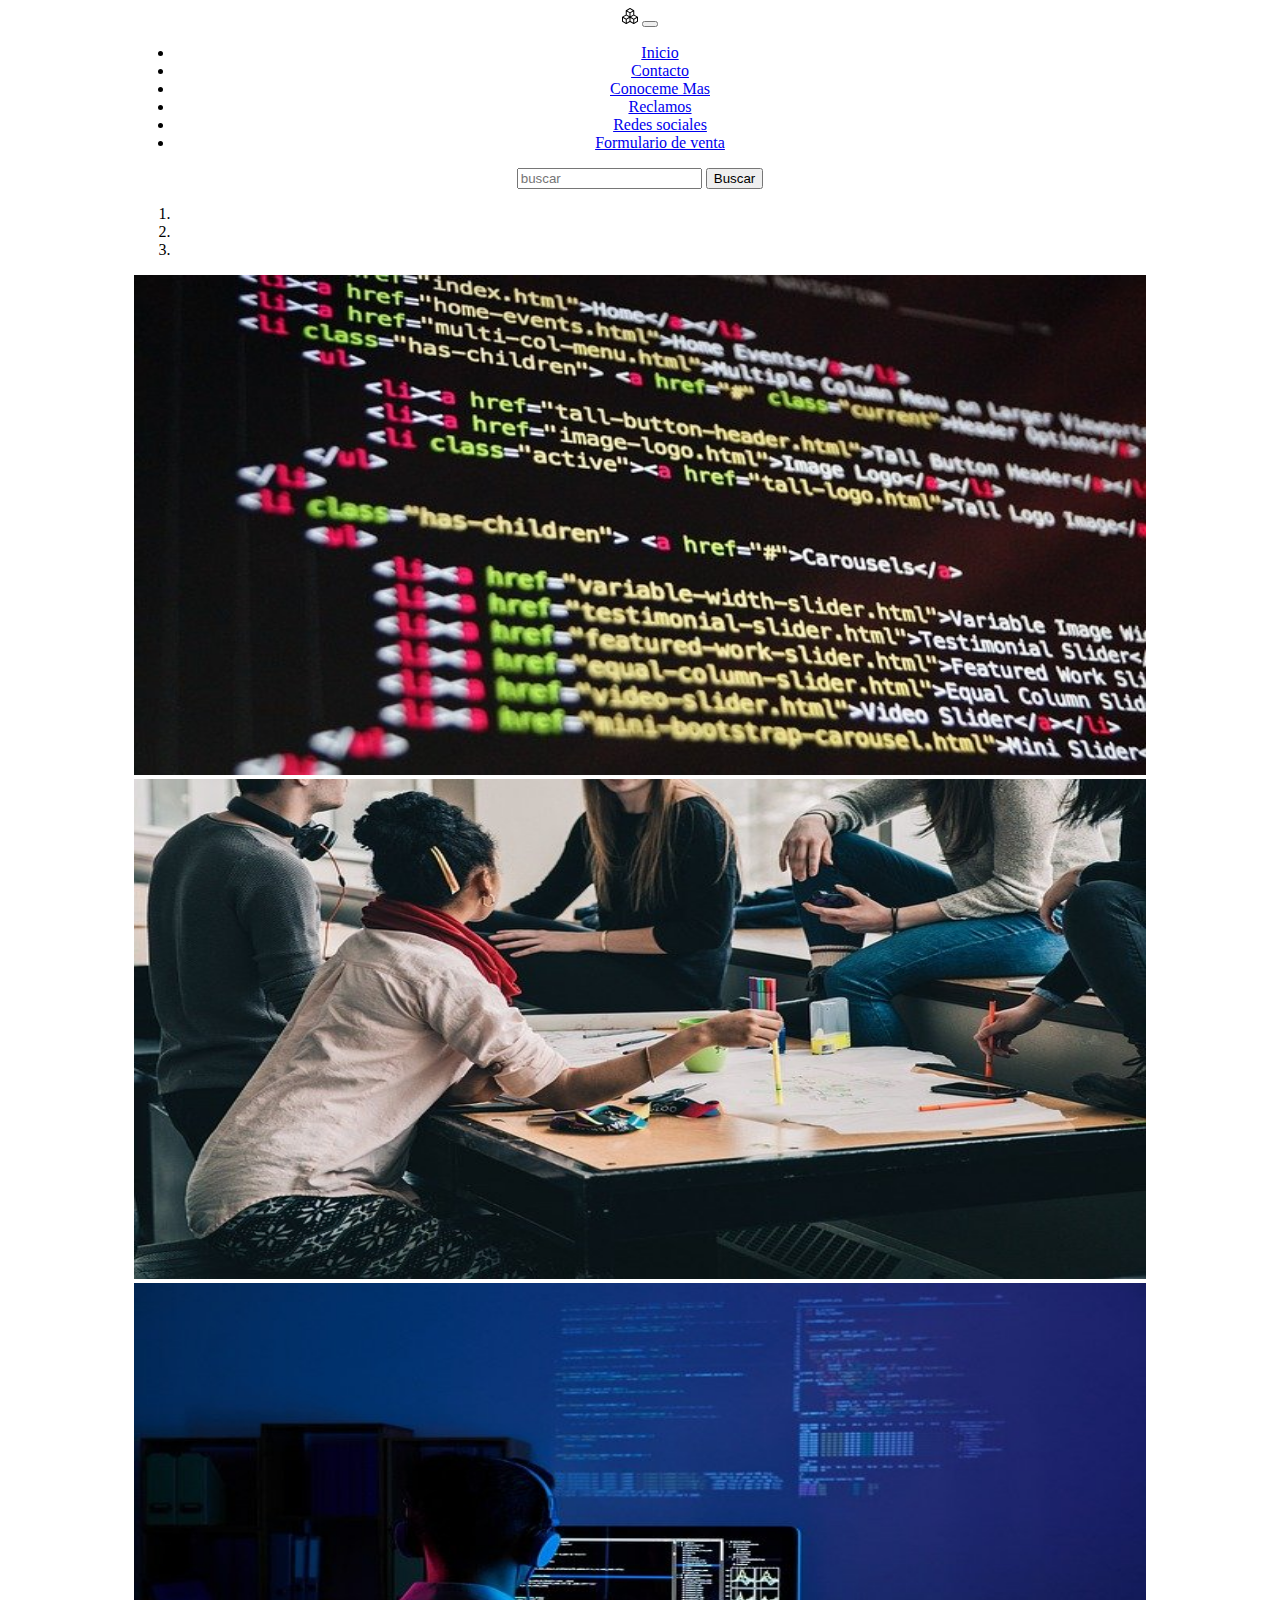
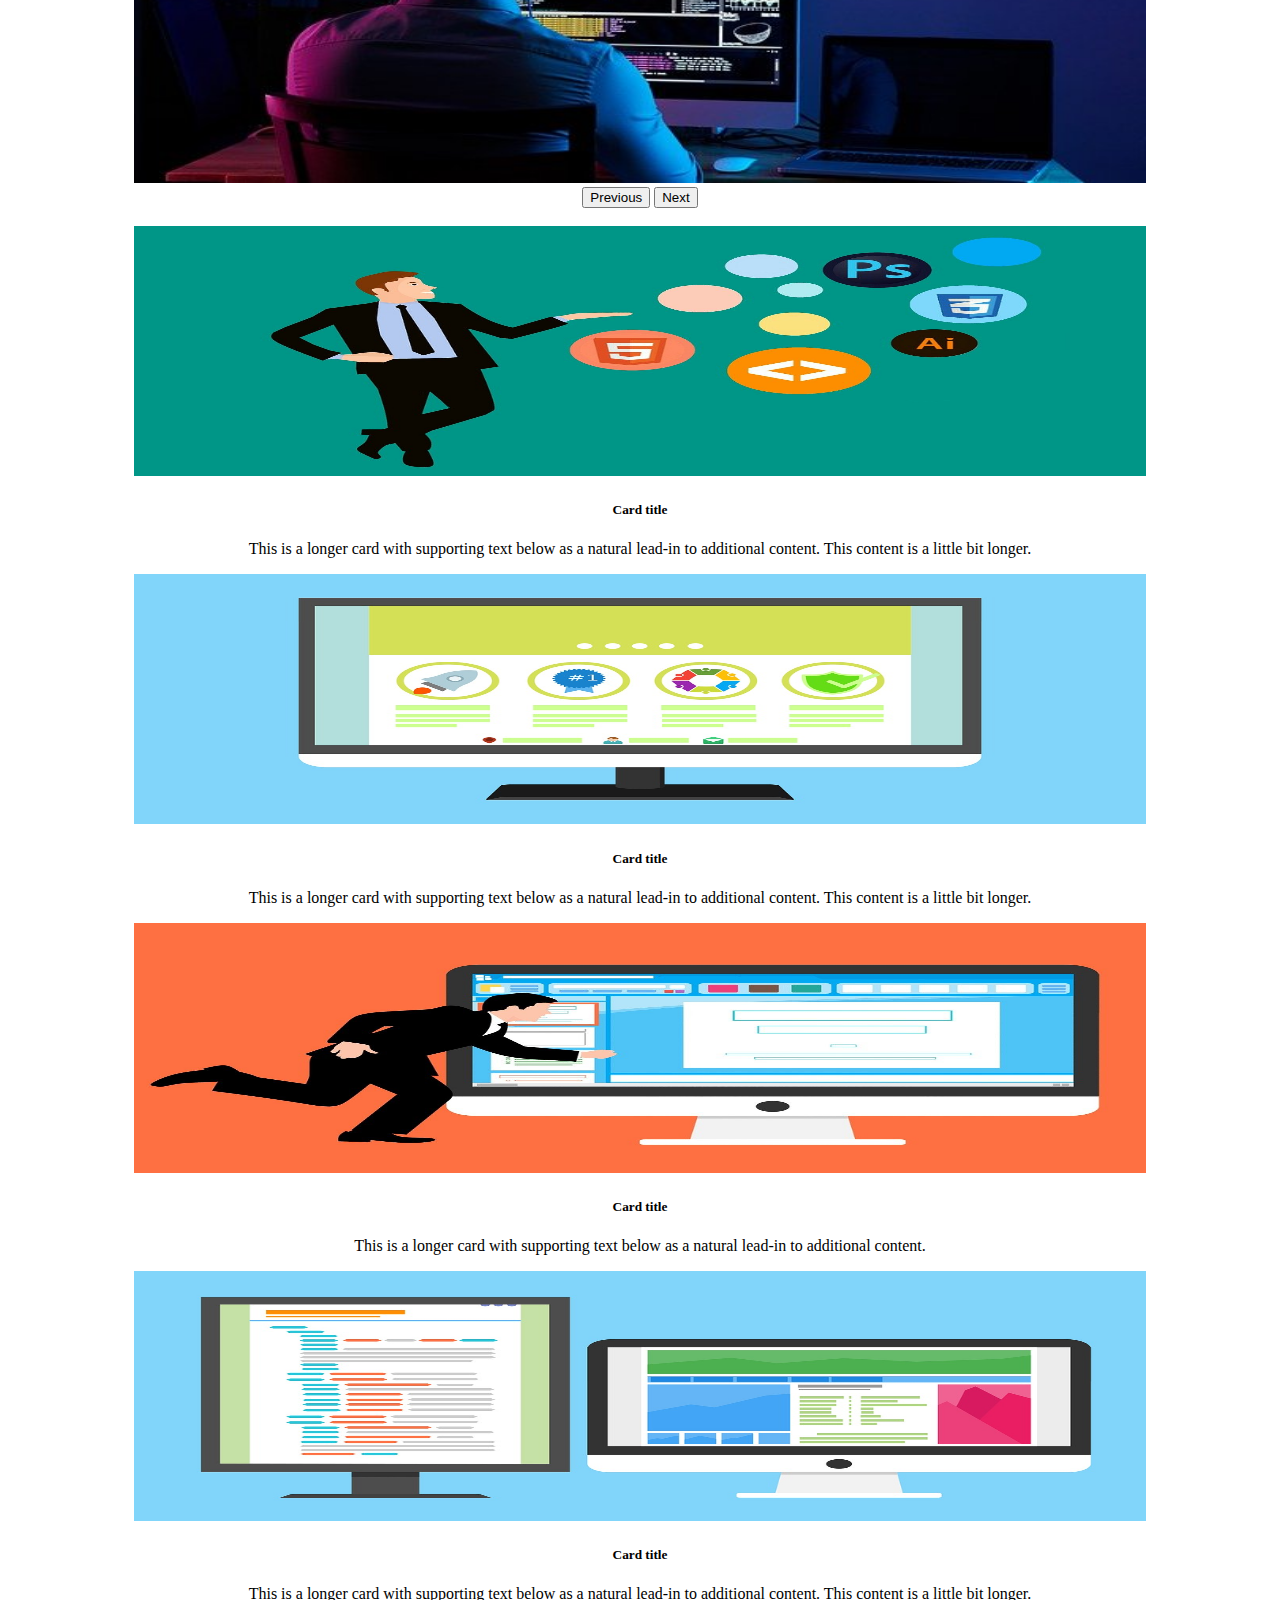
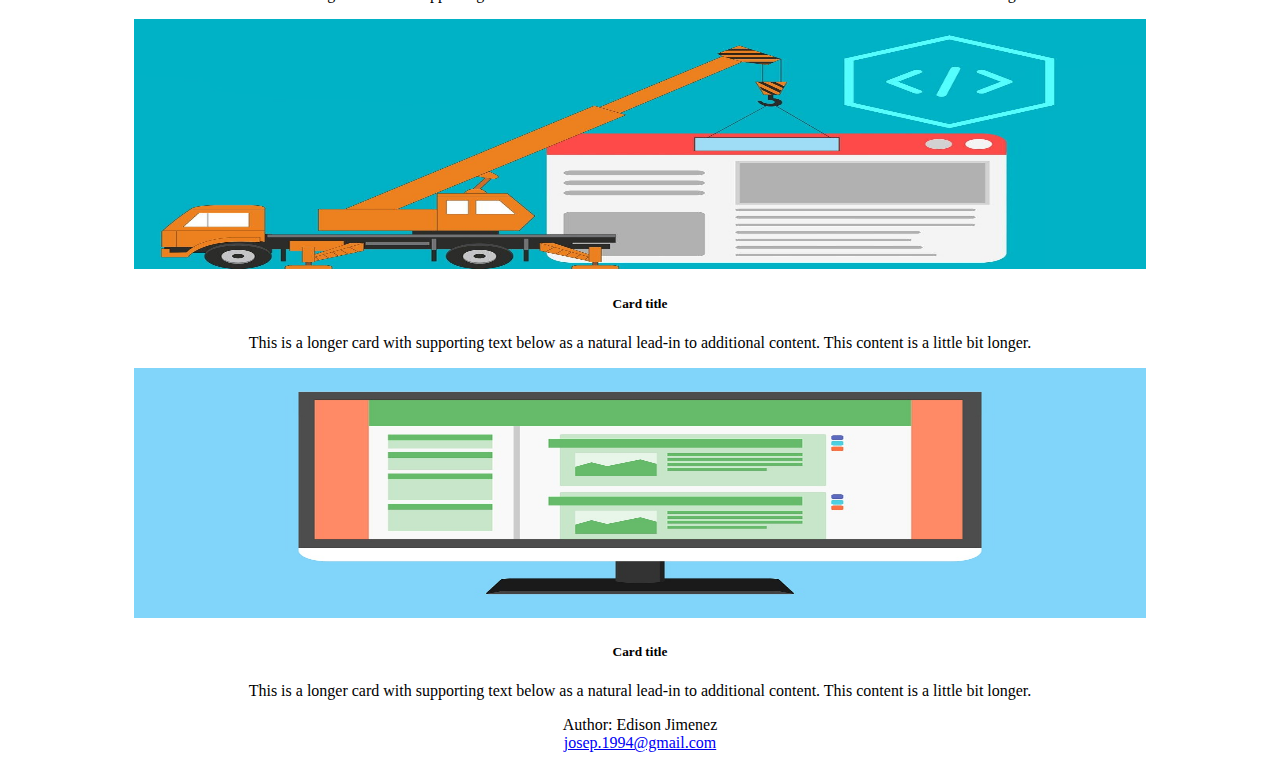
<file: index.html>
<!DOCTYPE html>
<html lang="es">
<head>
    <meta charset="UTF-8">
    <meta http-equiv="X-UA-Compatible" content="IE=edge">
    <meta name="viewport" content="width=device-width, initial-scale=1.0">
    <link rel="stylesheet" href="https://cdn.jsdelivr.net/npm/bootstrap@4.6.1/dist/css/bootstrap.min.css" integrity="sha384-zCbKRCUGaJDkqS1kPbPd7TveP5iyJE0EjAuZQTgFLD2ylzuqKfdKlfG/eSrtxUkn" crossorigin="anonymous">
    <script src="https://cdn.jsdelivr.net/npm/jquery@3.5.1/dist/jquery.slim.min.js" integrity="sha384-DfXdz2htPH0lsSSs5nCTpuj/zy4C+OGpamoFVy38MVBnE+IbbVYUew+OrCXaRkfj" crossorigin="anonymous"></script>
    <script src="https://cdn.jsdelivr.net/npm/popper.js@1.16.1/dist/umd/popper.min.js" integrity="sha384-9/reFTGAW83EW2RDu2S0VKaIzap3H66lZH81PoYlFhbGU+6BZp6G7niu735Sk7lN" crossorigin="anonymous"></script>
    <script src="https://cdn.jsdelivr.net/npm/bootstrap@4.6.1/dist/js/bootstrap.min.js" integrity="sha384-VHvPCCyXqtD5DqJeNxl2dtTyhF78xXNXdkwX1CZeRusQfRKp+tA7hAShOK/B/fQ2" crossorigin="anonymous"></script>
    <title>Websites</title>
</head>
<body>
  <div align="center">
  <div class="card text-center" style="width:80%; height: auto">
    <div class="card-header">
     <nav class="navbar navbar-expand-lg navbar-light bg-light" >
        <a class="navbar-brand" href="index.html"><img src="img/boxes.svg" /></a>
        <button class="navbar-toggler" type="button" data-toggle="collapse" data-target="#navbarSupportedContent" aria-controls="navbarSupportedContent" aria-expanded="false" aria-label="Toggle navigation">
          <span class="navbar-toggler-icon"></span>
        </button>
        <div class="collapse navbar-collapse" id="navbarSupportedContent">
          <ul class="navbar-nav mr-auto">
            <li class="nav-item active">
              <a class="nav-link" href="#">Inicio<span class="sr-only"></span></a>
            </li>
            <li class="nav-item">
                <a class="nav-link" href="pages/contacto.html">Contacto</a>
              </li>

              <li class="nav-item">
                <a class="nav-link" href="pages/conoce_mas.html">Conoceme Mas</a>
              </li>
              <li class="nav-item">
                <a class="nav-link" href="pages/reclamos.html"> Reclamos</a>
              </li>
              <li class="nav-item">
                <a class="nav-link" href="pages/redes.html"> Redes sociales</a>
              </li>
              <li class="nav-item">
                <a class="nav-link" href="pages/formulario_venta.html"> Formulario de venta</a>
              </li>
          </ul>
          <form class="form-inline my-2 my-lg-0">
            <input class="form-control mr-sm-2" type="search" placeholder="buscar" aria-label="Search">
            <button type="button" class="btn btn-success">Buscar</button>
          </form>
        </div>
      </nav>
    </div>
      <!-- inicia galeria -->
      <div align="center">
      <div id="carouselExampleCaptions"  class="carousel slide" data-ride="carousel">
        <ol class="carousel-indicators">
          <li data-target="#carouselExampleCaptions" data-slide-to="0" class="active"></li>
          <li data-target="#carouselExampleCaptions" data-slide-to="1"></li>
          <li data-target="#carouselExampleCaptions" data-slide-to="2"></li>
        </ol>
        <div class="carousel-inner">
          <div class="carousel-item active">
            <img src="img/code.jpg" class="d-block img-fluid img-thumbnail" alt="CODIGO" title="CODIGO" style="width:100%; height: 500px">
            <div class="carousel-caption d-none d-md-block">
            </div>
          </div>
          <div class="carousel-item">
            <img src="img/creamos.jpg" class="d-block img-fluid img-thumbnail" alt="..." style="width:100%; height: 500px">
            <div class="carousel-caption d-none d-md-block">
            </div>
          </div>
          <div class="carousel-item">
            <img src="img/desarrollo.jpg" class="d-block img-fluid img-thumbnail " alt="..." style="width:100%; height: 500px">
            <div class="carousel-caption d-none d-md-block">
            </div>
          </div>
        </div>
        <button class="carousel-control-prev" type="button" data-target="#carouselExampleCaptions" data-slide="prev">
          <span class="carousel-control-prev-icon" aria-hidden="true"></span>
          <span class="sr-only">Previous</span>
        </button>
        <button class="carousel-control-next" type="button" data-target="#carouselExampleCaptions" data-slide="next">
          <span class="carousel-control-next-icon" aria-hidden="true"></span>
          <span class="sr-only">Next</span>
        </button>
      </div>
      </div>
      <!--fin de la galeria-->
      <br/>
      <!--cards agrega conenido a la web-->
      <div class="row row-cols-1 row-cols-md-3">
        <div class="col mb-4">
          <div class="card">
            <img src="img/lenguajes.jpeg" style="width:100%; height: 250px" class="card-img-top" alt="...">
            <div class="card-body">
              <h5 class="card-title">Card title</h5>
              <p class="card-text">This is a longer card with supporting text below as a natural lead-in to additional content. This content is a little bit longer.</p>
            </div>
          </div>
        </div>
        <div class="col mb-4">
          <div class="card">
            <img src="img/pages.jpeg" style="width:100%; height: 250px" class="card-img-top" alt="...">
            <div class="card-body">
              <h5 class="card-title">Card title</h5>
              <p class="card-text">This is a longer card with supporting text below as a natural lead-in to additional content. This content is a little bit longer.</p>
            </div>
          </div>
        </div>
        <div class="col mb-4">
          <div class="card">
            <img src="img/tabajorapido.jpeg" style="width:100%; height: 250px" class="card-img-top" alt="...">
            <div class="card-body">
              <h5 class="card-title">Card title</h5>
              <p class="card-text">This is a longer card with supporting text below as a natural lead-in to additional content.</p>
            </div>
          </div>
        </div>
        <div class="col mb-4">
          <div class="card">
            <img src="img/codifing.jpeg" style="width:100%; height: 250px" class="card-img-top" alt="...">
            <div class="card-body">
              <h5 class="card-title">Card title</h5>
              <p class="card-text">This is a longer card with supporting text below as a natural lead-in to additional content. This content is a little bit longer.</p>
            </div>
          </div>
        </div>
        <div class="col mb-4">
          <div class="card">
            <img src="img/contruccion.jpeg" style="width:100%; height: 250px" class="card-img-top" alt="...">
            <div class="card-body">
              <h5 class="card-title">Card title</h5>
              <p class="card-text">This is a longer card with supporting text below as a natural lead-in to additional content. This content is a little bit longer.</p>
            </div>
          </div>
        </div>
        <div class="col mb-4">
          <div class="card">
            <img src="img/dash.jpeg" style="width:100%; height: 250px" class="card-img-top" alt="...">
            <div class="card-body">
              <h5 class="card-title">Card title</h5>
              <p class="card-text">This is a longer card with supporting text below as a natural lead-in to additional content. This content is a little bit longer.</p>
            </div>
          </div>
        </div>
      </div>
        <div class="card-footer text-muted">
       Author: Edison Jimenez <br/>
       <a href="josep.1995@gmail.com">josep.1994@gmail.com</a>
  </div>
  </div>
</div>
</body>
</html>
</file>
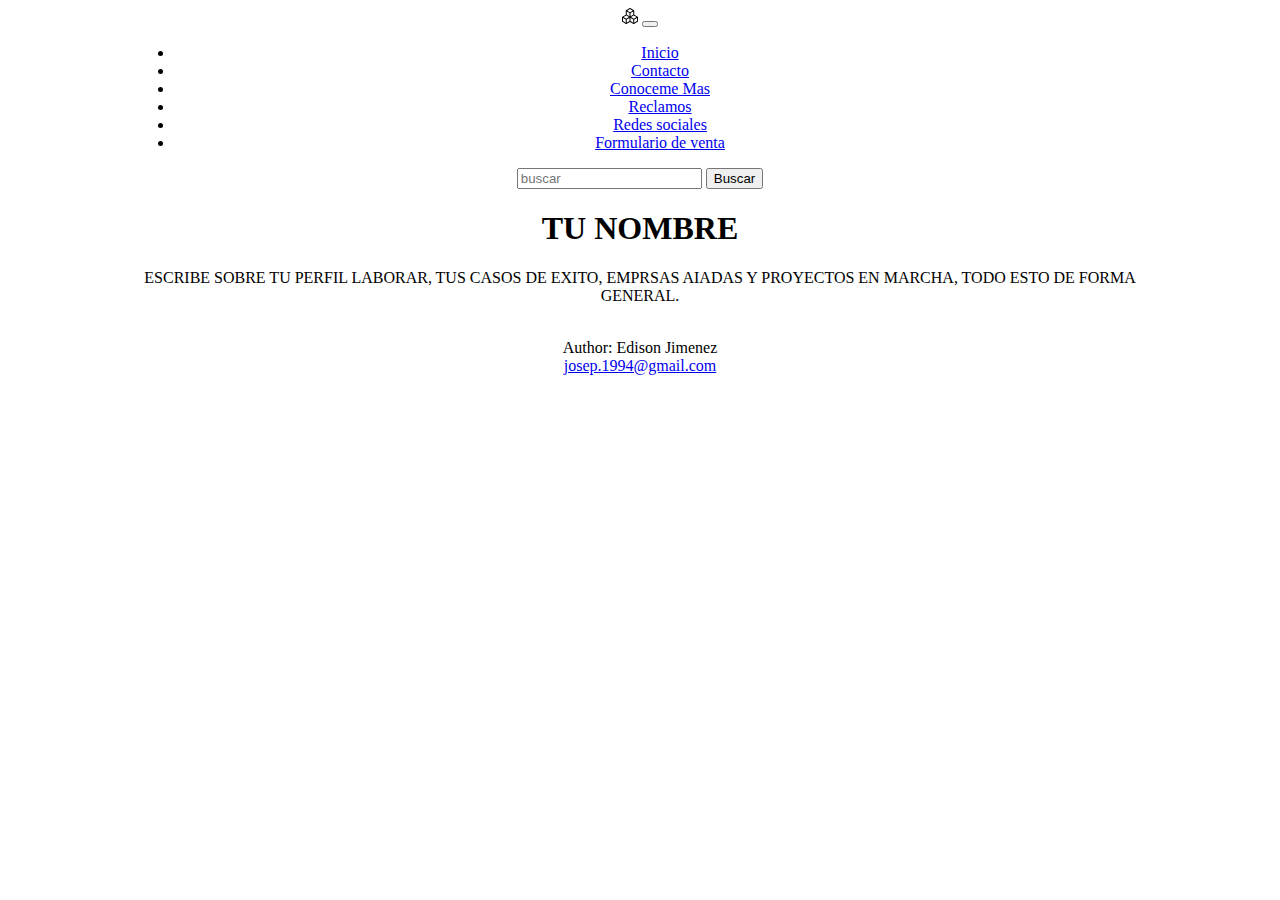
<file: pages/conoce_mas.html>
<!DOCTYPE html>
<html lang="es">
<head>
    <meta charset="UTF-8">
    <meta http-equiv="X-UA-Compatible" content="IE=edge">
    <meta name="viewport" content="width=device-width, initial-scale=1.0">
    <link rel="stylesheet" href="https://cdn.jsdelivr.net/npm/bootstrap@4.6.1/dist/css/bootstrap.min.css" integrity="sha384-zCbKRCUGaJDkqS1kPbPd7TveP5iyJE0EjAuZQTgFLD2ylzuqKfdKlfG/eSrtxUkn" crossorigin="anonymous">
    <script src="https://cdn.jsdelivr.net/npm/jquery@3.5.1/dist/jquery.slim.min.js" integrity="sha384-DfXdz2htPH0lsSSs5nCTpuj/zy4C+OGpamoFVy38MVBnE+IbbVYUew+OrCXaRkfj" crossorigin="anonymous"></script>
    <script src="https://cdn.jsdelivr.net/npm/popper.js@1.16.1/dist/umd/popper.min.js" integrity="sha384-9/reFTGAW83EW2RDu2S0VKaIzap3H66lZH81PoYlFhbGU+6BZp6G7niu735Sk7lN" crossorigin="anonymous"></script>
    <script src="https://cdn.jsdelivr.net/npm/bootstrap@4.6.1/dist/js/bootstrap.min.js" integrity="sha384-VHvPCCyXqtD5DqJeNxl2dtTyhF78xXNXdkwX1CZeRusQfRKp+tA7hAShOK/B/fQ2" crossorigin="anonymous"></script>
    <title>Websites</title>
</head>
<style>
  .header {
    color: #36A0FF;
    font-size: 27px;
    padding: 10px;
}

.bigicon {
    font-size: 35px;
    color: #36A0FF;
}
</style>
<body>
  <div align="center">
  <div class="card text-center" style="width:80%; height: auto">
    <div class="card-header">
     <nav class="navbar navbar-expand-lg navbar-light bg-light" >
        <a class="navbar-brand" href="../index.html"><img src="../img/boxes.svg" /></a>
        <button class="navbar-toggler" type="button" data-toggle="collapse" data-target="#navbarSupportedContent" aria-controls="navbarSupportedContent" aria-expanded="false" aria-label="Toggle navigation">
          <span class="navbar-toggler-icon"></span>
        </button>
        <div class="collapse navbar-collapse" id="navbarSupportedContent">
          <ul class="navbar-nav mr-auto">
            <li class="nav-item active">
              <a class="nav-link" href="../index.html">Inicio<span class="sr-only"></span></a>
            </li>
            <li class="nav-item">
                <a class="nav-link" href="../pages/contacto.html">Contacto</a>
              </li>
              <li class="nav-item">
                <a class="nav-link" href="../pages/conoce_mas.html">Conoceme Mas</a>
              </li>
              <li class="nav-item">
                <a class="nav-link" href="../pages/reclamos.html"> Reclamos</a>
              </li>
              <li class="nav-item">
                <a class="nav-link" href="../pages/redes.html"> Redes sociales</a>
              </li>
              <li class="nav-item">
                <a class="nav-link" href="../pages/formulario_venta.html"> Formulario de venta</a>
              </li>
          </ul>
          <form class="form-inline my-2 my-lg-0">
            <input class="form-control mr-sm-2" type="search" placeholder="buscar" aria-label="Search">
            <button type="button" class="btn btn-success">Buscar</button>
          </form>
        </div>
      </nav>
    </div>
    <!--conoce mas texto-->
    <div class="jumbotron jumbotron-fluid">
        <div class="container">
          <h1 class="display-4">TU NOMBRE </h1>
          <p class="lead">ESCRIBE SOBRE TU PERFIL LABORAR, TUS CASOS DE EXITO, EMPRSAS AIADAS Y PROYECTOS EN MARCHA, TODO ESTO DE FORMA GENERAL.</p>
        </div>
      </div>
  <!--fin-->
      <br/>
        <div class="card-footer text-muted">
       Author: Edison Jimenez <br/>
       <a href="josep.1995@gmail.com">josep.1994@gmail.com</a>
  </div>
</div>
</body>
</html>
</file>
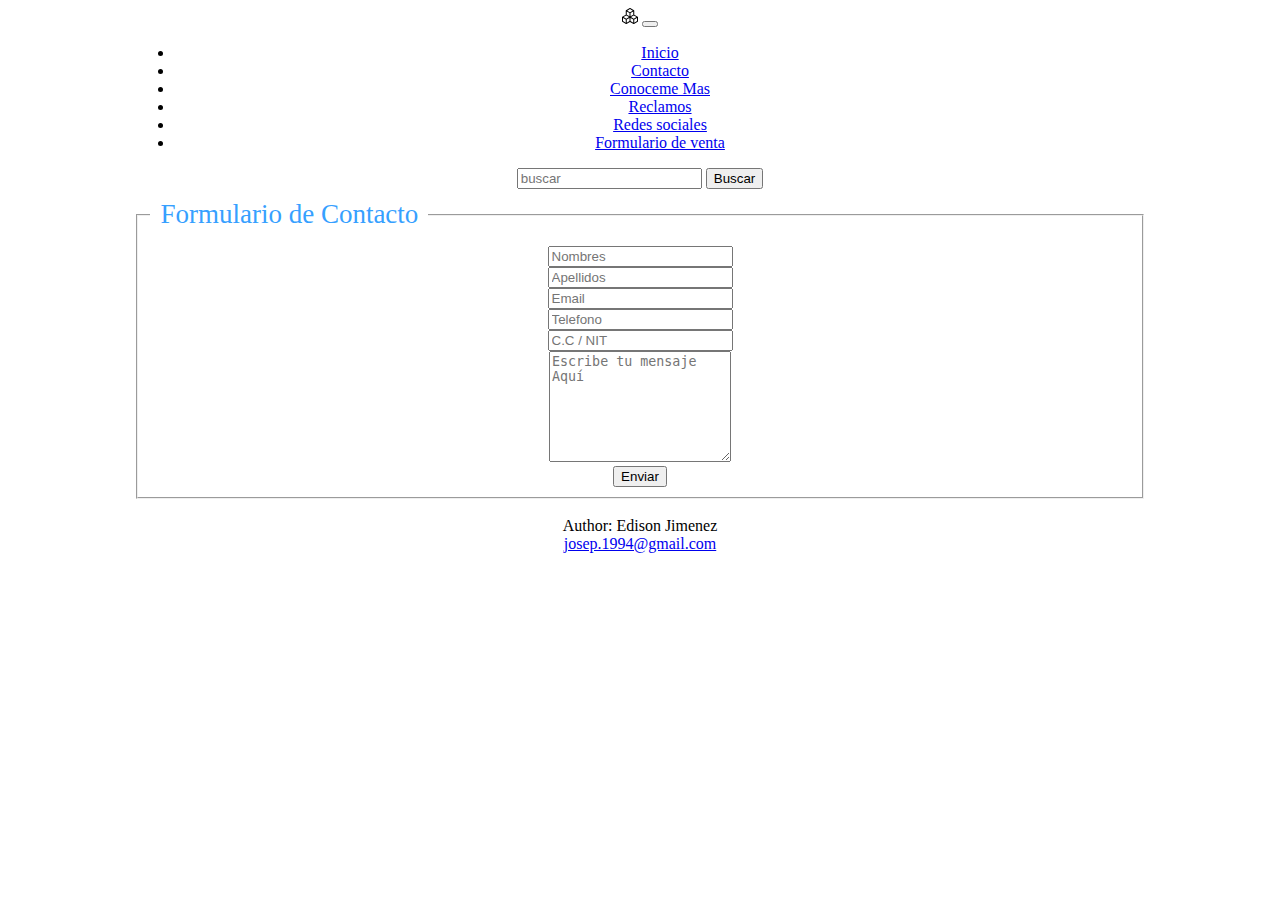
<file: pages/contacto.html>
<!DOCTYPE html>
<html lang="es">
<head>
    <meta charset="UTF-8">
    <meta http-equiv="X-UA-Compatible" content="IE=edge">
    <meta name="viewport" content="width=device-width, initial-scale=1.0">
    <link rel="stylesheet" href="https://cdn.jsdelivr.net/npm/bootstrap@4.6.1/dist/css/bootstrap.min.css" integrity="sha384-zCbKRCUGaJDkqS1kPbPd7TveP5iyJE0EjAuZQTgFLD2ylzuqKfdKlfG/eSrtxUkn" crossorigin="anonymous">
    <script src="https://cdn.jsdelivr.net/npm/jquery@3.5.1/dist/jquery.slim.min.js" integrity="sha384-DfXdz2htPH0lsSSs5nCTpuj/zy4C+OGpamoFVy38MVBnE+IbbVYUew+OrCXaRkfj" crossorigin="anonymous"></script>
    <script src="https://cdn.jsdelivr.net/npm/popper.js@1.16.1/dist/umd/popper.min.js" integrity="sha384-9/reFTGAW83EW2RDu2S0VKaIzap3H66lZH81PoYlFhbGU+6BZp6G7niu735Sk7lN" crossorigin="anonymous"></script>
    <script src="https://cdn.jsdelivr.net/npm/bootstrap@4.6.1/dist/js/bootstrap.min.js" integrity="sha384-VHvPCCyXqtD5DqJeNxl2dtTyhF78xXNXdkwX1CZeRusQfRKp+tA7hAShOK/B/fQ2" crossorigin="anonymous"></script>
    <title>Websites</title>
</head>
<style>
  .header {
    color: #36A0FF;
    font-size: 27px;
    padding: 10px;
}
</style>
<body>
  <div align="center">
  <div class="card text-center" style="width:80%; height: auto">
    <div class="card-header">
     <nav class="navbar navbar-expand-lg navbar-light bg-light" >
        <a class="navbar-brand" href="../index.html"><img src="../img/boxes.svg" /></a>
        <button class="navbar-toggler" type="button" data-toggle="collapse" data-target="#navbarSupportedContent" aria-controls="navbarSupportedContent" aria-expanded="false" aria-label="Toggle navigation">
          <span class="navbar-toggler-icon"></span>
        </button>
        <div class="collapse navbar-collapse" id="navbarSupportedContent">
          <ul class="navbar-nav mr-auto">
            <li class="nav-item active">
              <a class="nav-link" href="../index.html">Inicio<span class="sr-only"></span></a>
            </li>
            <li class="nav-item">
                <a class="nav-link" href="../pages/contacto.html">Contacto</a>
              </li>
              <li class="nav-item">
                <a class="nav-link" href="../pages/conoce_mas.html">Conoceme Mas</a>
              </li>
              <li class="nav-item">
                <a class="nav-link" href="../pages/reclamos.html"> Reclamos</a>
              </li>
              <li class="nav-item">
                <a class="nav-link" href="./pages/redes.html"> Redes sociales</a>
              </li>
              <li class="nav-item">
                <a class="nav-link" href="../pages/formulario_venta.html"> Formulario de venta</a>
              </li>
          </ul>
          <form class="form-inline my-2 my-lg-0">
            <input class="form-control mr-sm-2" type="search" placeholder="buscar" aria-label="Search">
            <button type="button" class="btn btn-success">Buscar</button>
          </form>
        </div>
      </nav>
    </div>
    <!--formulario de contacto-->
    <div align="center" class="container">
      <div class="row">
          <div class="col-md-12">
              <div class="well well-sm">
                  <form class="form-horizontal" method="post">
                      <fieldset>
                          <legend class="text-center header">Formulario de Contacto</legend>
                          <div class="form-group">
                              <span class="col-md-1 col-md-offset-2 text-center"><i class="fa fa-user bigicon"></i></span>
                              <div class="col-md-8">
                                  <input id="fname" name="name" type="text" placeholder="Nombres" class="form-control">
                              </div>
                          </div>
                          <div class="form-group">
                              <span class="col-md-1 col-md-offset-2 text-center"><i class="fa fa-user bigicon"></i></span>
                              <div class="col-md-8">
                                  <input id="lname" name="name" type="text" placeholder="Apellidos" class="form-control">
                              </div>
                          </div>
  
                          <div class="form-group">
                              <span class="col-md-1 col-md-offset-2 text-center"><i class="fa fa-envelope-o bigicon"></i></span>
                              <div class="col-md-8">
                                  <input id="email" name="email" type="text" placeholder="Email" class="form-control">
                              </div>
                          </div>
  
                          <div class="form-group">
                              <span class="col-md-1 col-md-offset-2 text-center"><i class="fa fa-phone-square bigicon"></i></span>
                              <div class="col-md-8">
                                  <input id="phone" name="phone" type="text" placeholder="Telefono" class="form-control">
                              </div>
                          </div>
                          <div class="form-group">
                            <span class="col-md-1 col-md-offset-2 text-center"><i class="fa fa-phone-square bigicon"></i></span>
                            <div class="col-md-8">
                                <input id="phone" name="phone" type="text" placeholder="C.C / NIT" class="form-control">
                            </div>
                        </div>
  
                          <div class="form-group">
                              <span class="col-md-1 col-md-offset-2 text-center"><i class="fa fa-pencil-square-o bigicon"></i></span>
                              <div class="col-md-8">
                                  <textarea class="form-control" id="message" name="message" placeholder="Escribe tu mensaje Aquí" rows="7"></textarea>
                              </div>
                          </div>
  
                          <div class="form-group">
                              <div class="col-md-12 text-center">
                                  <button type="submit" class="btn btn-primary btn-lg">Enviar</button>
                              </div>
                          </div>
                      </fieldset>
                  </form>
              </div>
          </div>
      </div>
  </div>
  <!--fin formulario-->
      <br/>
        <div class="card-footer text-muted">
       Author: Edison Jimenez <br/>
       <a href="josep.1995@gmail.com">josep.1994@gmail.com</a>
  </div>
</div>
</body>
</html>
</file>
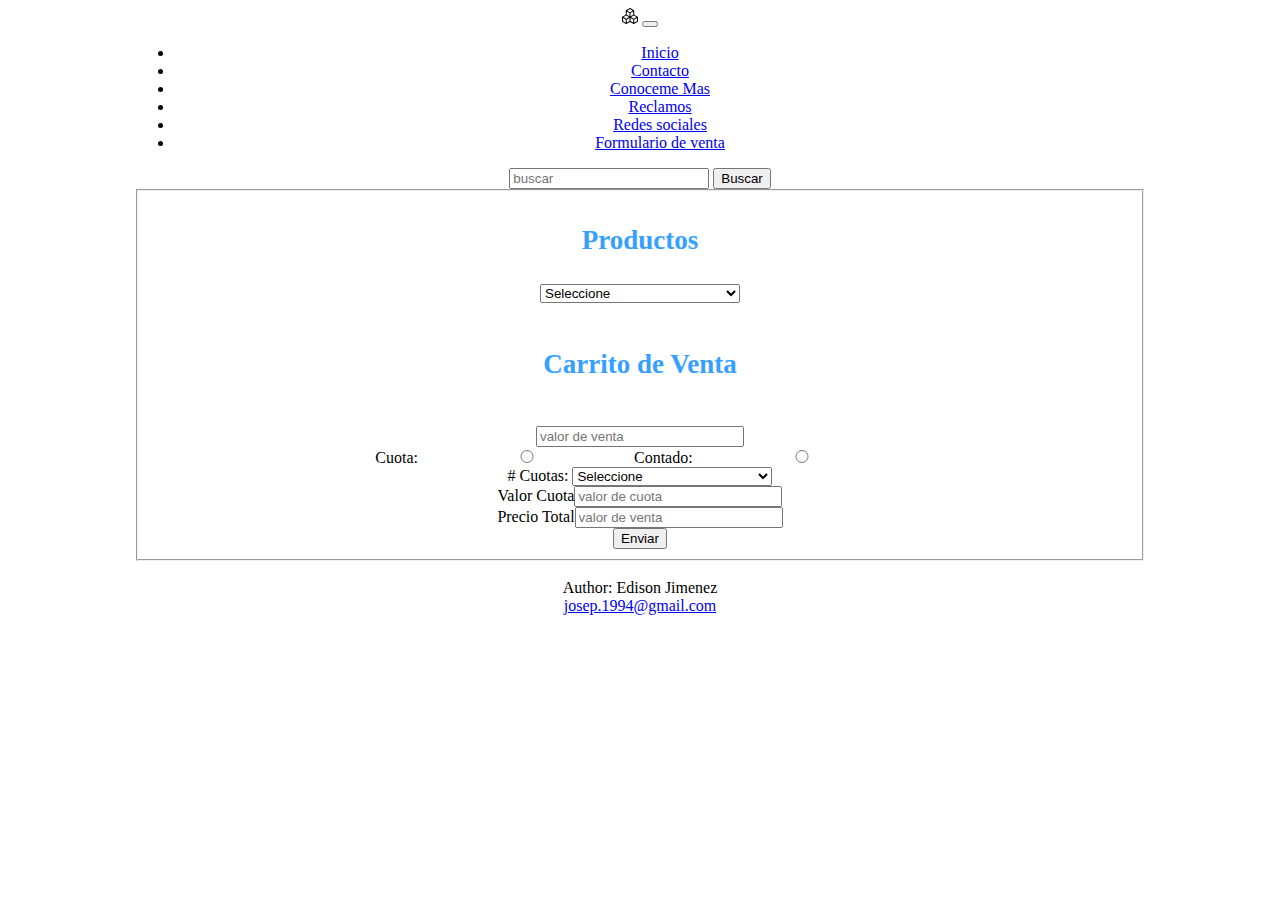
<file: pages/formulario_venta.html>
<!DOCTYPE html>
<html lang="es">
<head>
    <meta charset="UTF-8">
    <meta http-equiv="X-UA-Compatible" content="IE=edge">
    <meta name="viewport" content="width=device-width, initial-scale=1.0">
    <link rel="stylesheet" href="https://cdn.jsdelivr.net/npm/bootstrap@4.6.1/dist/css/bootstrap.min.css" integrity="sha384-zCbKRCUGaJDkqS1kPbPd7TveP5iyJE0EjAuZQTgFLD2ylzuqKfdKlfG/eSrtxUkn" crossorigin="anonymous">
    <script src="https://cdn.jsdelivr.net/npm/jquery@3.5.1/dist/jquery.slim.min.js" integrity="sha384-DfXdz2htPH0lsSSs5nCTpuj/zy4C+OGpamoFVy38MVBnE+IbbVYUew+OrCXaRkfj" crossorigin="anonymous"></script>
    <script src="https://cdn.jsdelivr.net/npm/popper.js@1.16.1/dist/umd/popper.min.js" integrity="sha384-9/reFTGAW83EW2RDu2S0VKaIzap3H66lZH81PoYlFhbGU+6BZp6G7niu735Sk7lN" crossorigin="anonymous"></script>
    <script src="https://cdn.jsdelivr.net/npm/bootstrap@4.6.1/dist/js/bootstrap.min.js" integrity="sha384-VHvPCCyXqtD5DqJeNxl2dtTyhF78xXNXdkwX1CZeRusQfRKp+tA7hAShOK/B/fQ2" crossorigin="anonymous"></script>
    <link rel="stylesheet" href="../estiloinput.css" />
    <title>Websites</title>
</head>
<style>
  .header {
    color: #36A0FF;
    font-size: 27px;
    padding: 10px;
}
</style>

<body>
  <script src="index.js"></script>
  <div align="center">
  <div class="card text-center" style="width:80%; height: auto">
    <div class="card-header">
     <nav class="navbar navbar-expand-lg navbar-light bg-light" >
        <a class="navbar-brand" href="../index.html"><img src="../img/boxes.svg" /></a>
        <button class="navbar-toggler" type="button" data-toggle="collapse" data-target="#navbarSupportedContent" aria-controls="navbarSupportedContent" aria-expanded="false" aria-label="Toggle navigation">
          <span class="navbar-toggler-icon"></span>
        </button>
        <div class="collapse navbar-collapse" id="navbarSupportedContent">
          <ul class="navbar-nav mr-auto">
            <li class="nav-item active">
              <a class="nav-link" href="../index.html">Inicio<span class="sr-only"></span></a>
            </li>
            <li class="nav-item">
                <a class="nav-link" href="../pages/contacto.html">Contacto</a>
              </li>
              <li class="nav-item">
                <a class="nav-link" href="../pages/conoce_mas.html">Conoceme Mas</a>
              </li>
              <li class="nav-item">
                <a class="nav-link" href="../pages/reclamos.html"> Reclamos</a>
              </li>
              <li class="nav-item">
                <a class="nav-link" href="../pages/redes.html"> Redes sociales</a>
              </li>
              <li class="nav-item">
                <a class="nav-link" href="../pages/formulario_venta.html"> Formulario de venta</a>
              </li>
          </ul>
          <form class="form-inline my-2 my-lg-0">
            <input class="form-control mr-sm-2" type="search" placeholder="buscar" aria-label="Search">
            <button type="button" class="btn btn-success">Buscar</button>
          </form>
        </div>
      </nav>
    </div>
    <!--formulario de venta-->
    <div align="center" class="container">
      <div class="row">
          <div class="col-md-12">
              <div class="well well-sm">
                  <form class="form-horizontal" method="post">
                      <fieldset>
                          <h1 class="text-center header">Productos</h1>
                          <div class="form-group">
                              <span class="col-md-1 col-md-offset-2 text-center"><i class="fa fa-user bigicon"></i></span>
                              <div class="col-md-8">
                                  <select name="productos" id="productos" class="form-control" style="width:200px">
                                      <option value="">Seleccione</option>
                                      <option value="1">Pagina Web</option>
                                      <option value="2">APP Movil</option>
                                      <option value="3">Base de Datos</option>
                                  </select>
                              </div>
                          </div>
                          <div id="procesodeventa">

                            <h4 class="text-center header">Carrito de Venta</h4>
                            <div class="form-group">
                                <span class="col-md-1 col-md-offset-2 text-center"><i class="fa fa-user bigicon"></i></span>
                                <div class="col-md-8">
                                    <input type="text" class="form-control" id="P_venta" name="P_venta" value="" placeholder="valor de venta" />
                                </div>
                            </div>
                            <div class="form-group">
                                <span class="col-md-1 col-md-offset-2 text-center"><i class="fa fa-user bigicon"></i></span>
                                <div class="col-md-8" style="width: 600px;">
                                   Cuota: <input class="tcuota1" type="radio" id="tipopago" name="tipopago" value="1"/> 
                                   Contado: <input class="tcuota2" type="radio" id="tipopago" name="tipopago" value="2" />
                                </div>
                            </div>
                            <div class="form-group">
                                <span class="col-md-1 col-md-offset-2 text-center"><i class="fa fa-user bigicon"></i></span>
                                <div class="col-md-8" id="cantidadC">
                                   # Cuotas:
                                   <select name="cantidadC" id="cantidadC2" class="form-control">
                                    <option value="">Seleccione</option>
                                    <option value="1">1</option>
                                    <option value="2">2</option>
                                    <option value="3">3</option>
                                    <option value="4">4</option>
                                    <option value="5">5</option>
                                    <option value="6">6</option>
                                    <option value="7">7</option>
                                    <option value="8">8</option>
                                    <option value="9">9</option>
                                    <option value="10">10</option>
                                    <option value="11">11</option>
                                    <option value="12">12</option>
                                </select>
                                </div>
                            </div>
                            <div class="form-group" id="ValorC">
                                <span class="col-md-1 col-md-offset-2 text-center"><i class="fa fa-user bigicon"></i></span>
                                <div class="col-md-8">
                                   Valor Cuota<input type="text" class="form-control" id="ValorC2" name="ValorC" value="" placeholder="valor de cuota"/>
                                </div>
                            </div>
                            <div class="form-group">
                                <span class="col-md-1 col-md-offset-2 text-center"><i class="fa fa-user bigicon"></i></span>
                                <div class="col-md-8">
                                   Precio Total<input type="text" class="form-control" id="PrecioF" name="PrecioF" value="" placeholder="valor de venta"/>
                                </div>
                            </div>
                          </div>
  
                          <div class="form-group">
                              <div class="col-md-12 text-center">
                                  <button type="submit" class="btn btn-primary btn-lg">Enviar</button>
                              </div>
                          </div>
                      </fieldset>
                  </form>
              </div>
          </div>
      </div>
  </div>
  <!--fin formulario-->
      <br/>
        <div class="card-footer text-muted">
       Author: Edison Jimenez <br/>
       <a href="josep.1995@gmail.com">josep.1994@gmail.com</a>
  </div>
</div>
<script>
var carrito=$( "#procesodeventa" ).hide();
$( "#productos" ).change(function() {
  $( "#procesodeventa" ).show();
  var producto = $( "#productos" ).val();
  if(producto==1){
    $("#P_venta").val(100);
    $("#PrecioF").val(100);
  }else if(producto==2){
    $("#P_venta").val(200);
    $("#PrecioF").val(200);
  }else if(producto==3){
    $("#P_venta").val(300);
    $("#PrecioF").val(300);
    
  }
});
$("#cantidadC").hide();
    $("#ValorC").hide();

$( ".tcuota1" ).change(function() {
  $("#cantidadC").show();
    $("#ValorC").show();

});
$( ".tcuota2" ).change(function() {
  $("#cantidadC").hide();
    $("#ValorC").hide();
    $("#PrecioF").val($("#P_venta").val());
});

$( "#cantidadC2" ).change(function() {

  var cuotas =$( "#cantidadC2" ).val();
  
    var cantidad =  $("#P_venta").val() / cuotas;

    $("#ValorC2").val(cantidad);
    
});

$( "#productos" ).change(function() {
  
  var cuotas2 =$( "#cantidadC2" ).val();
  
  var cantidad2 =  $("#P_venta").val() / cuotas2;

  $("#ValorC2").val(cantidad2);

});

</script>
</body>
</html>
</file>
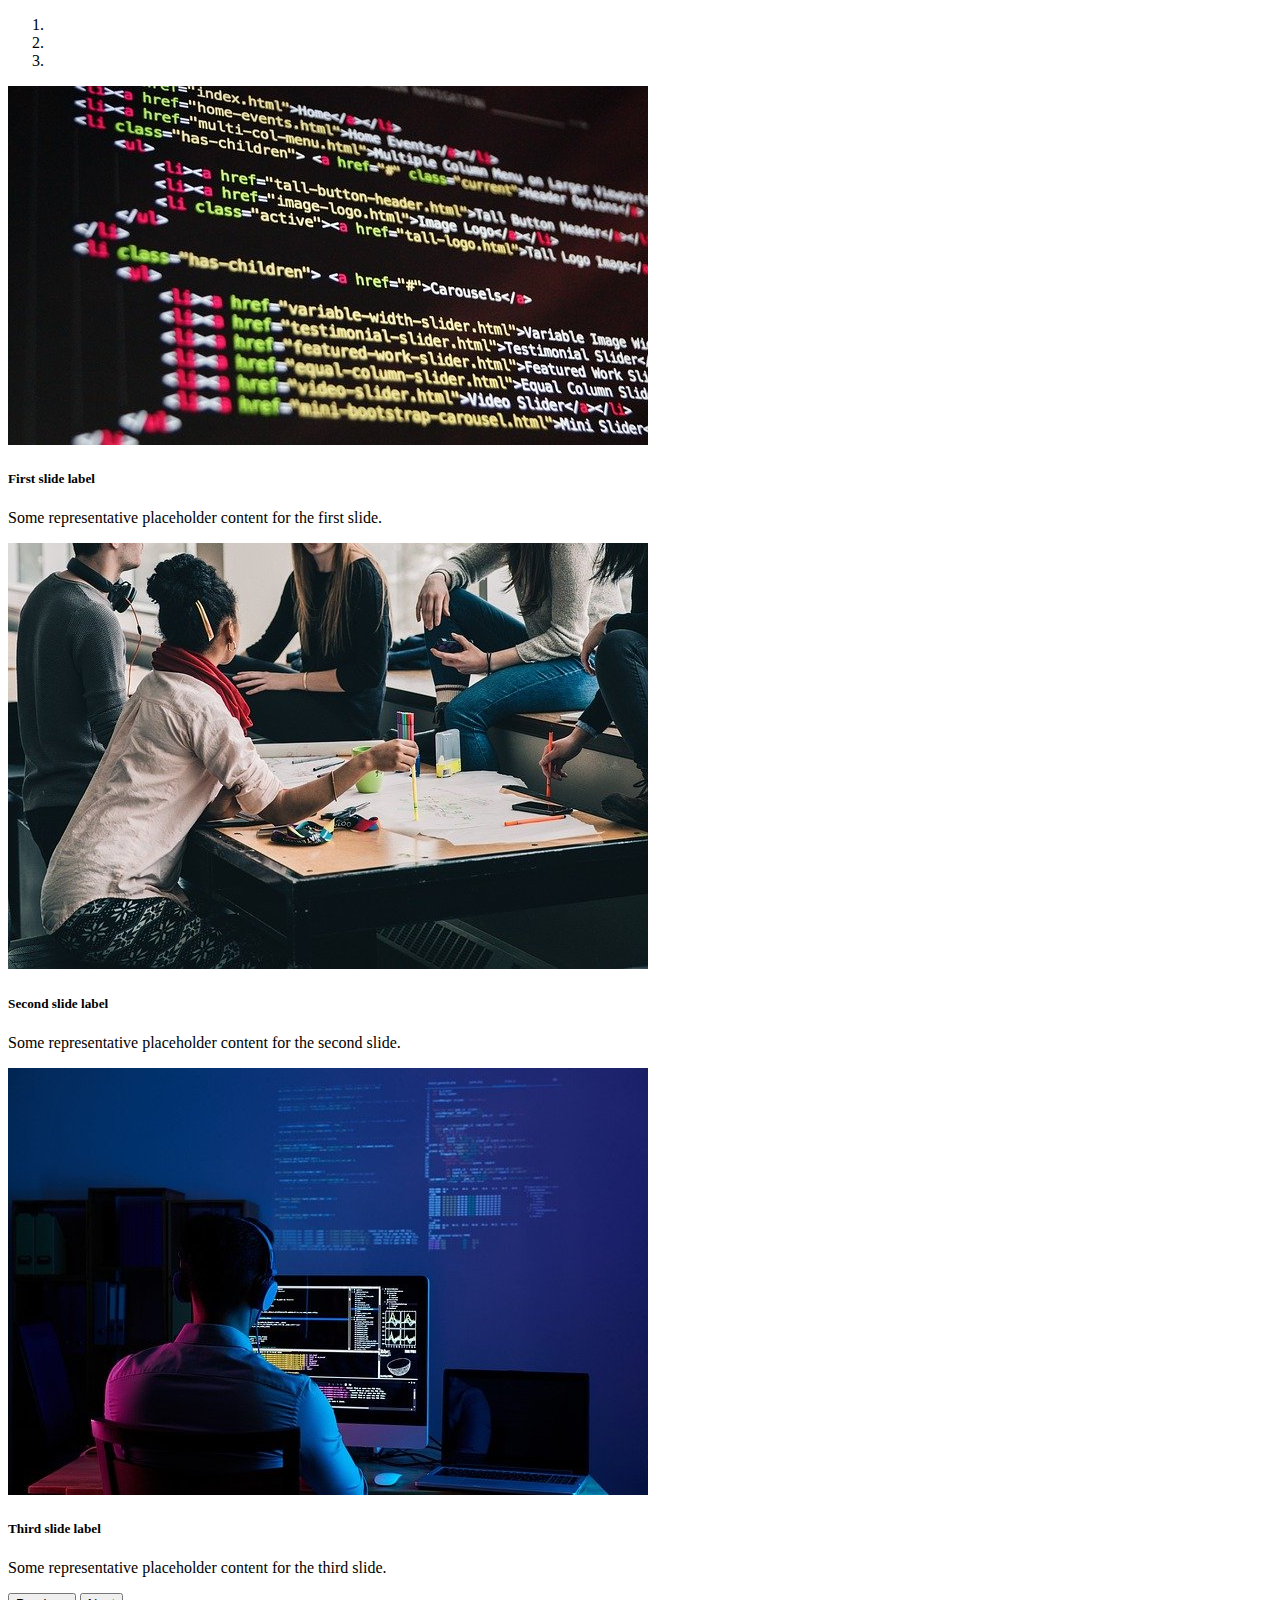
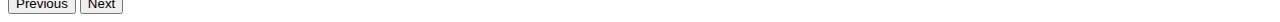
<file: pages/galeria.html>
<!DOCTYPE html>
<html lang="es">
  <head>
    <meta charset="UTF-8">
    <meta http-equiv="X-UA-Compatible" content="IE=edge">
    <meta name="viewport" content="width=device-width, initial-scale=1.0">
    <link rel="stylesheet" href="https://cdn.jsdelivr.net/npm/bootstrap@4.6.1/dist/css/bootstrap.min.css" integrity="sha384-zCbKRCUGaJDkqS1kPbPd7TveP5iyJE0EjAuZQTgFLD2ylzuqKfdKlfG/eSrtxUkn" crossorigin="anonymous">
    <script src="https://cdn.jsdelivr.net/npm/jquery@3.5.1/dist/jquery.slim.min.js" integrity="sha384-DfXdz2htPH0lsSSs5nCTpuj/zy4C+OGpamoFVy38MVBnE+IbbVYUew+OrCXaRkfj" crossorigin="anonymous"></script>
    <script src="https://cdn.jsdelivr.net/npm/popper.js@1.16.1/dist/umd/popper.min.js" integrity="sha384-9/reFTGAW83EW2RDu2S0VKaIzap3H66lZH81PoYlFhbGU+6BZp6G7niu735Sk7lN" crossorigin="anonymous"></script>
    <script src="https://cdn.jsdelivr.net/npm/bootstrap@4.6.1/dist/js/bootstrap.min.js" integrity="sha384-VHvPCCyXqtD5DqJeNxl2dtTyhF78xXNXdkwX1CZeRusQfRKp+tA7hAShOK/B/fQ2" crossorigin="anonymous"></script>
    <!-- <link rel="stylesheet" href="../css/styles.css"/> -->
    <!-- <link rel="stylesheet" href="https://www.w3schools.com/w3css/4/w3.css"> -->
    <title>Websites</title>
</head>
<body>
  <div id="carouselExampleCaptions" class="carousel slide" data-ride="carousel">
    <ol class="carousel-indicators">
      <li data-target="#carouselExampleCaptions" data-slide-to="0" class="active"></li>
      <li data-target="#carouselExampleCaptions" data-slide-to="1"></li>
      <li data-target="#carouselExampleCaptions" data-slide-to="2"></li>
    </ol>
    <div class="carousel-inner">
      <div class="carousel-item active">
        <img src="../img/code.jpg" class="d-block w-100" alt="...">
        <div class="carousel-caption d-none d-md-block">
          <h5>First slide label</h5>
          <p>Some representative placeholder content for the first slide.</p>
        </div>
      </div>
      <div class="carousel-item">
        <img src="../img/creamos.jpg" class="d-block w-100" alt="...">
        <div class="carousel-caption d-none d-md-block">
          <h5>Second slide label</h5>
          <p>Some representative placeholder content for the second slide.</p>
        </div>
      </div>
      <div class="carousel-item">
        <img src="../img/desarrollo.jpg" class="d-block w-100" alt="...">
        <div class="carousel-caption d-none d-md-block">
          <h5>Third slide label</h5>
          <p>Some representative placeholder content for the third slide.</p>
        </div>
      </div>
    </div>
    <button class="carousel-control-prev" type="button" data-target="#carouselExampleCaptions" data-slide="prev">
      <span class="carousel-control-prev-icon" aria-hidden="true"></span>
      <span class="sr-only">Previous</span>
    </button>
    <button class="carousel-control-next" type="button" data-target="#carouselExampleCaptions" data-slide="next">
      <span class="carousel-control-next-icon" aria-hidden="true"></span>
      <span class="sr-only">Next</span>
    </button>
  </div>
  </body>
</file>
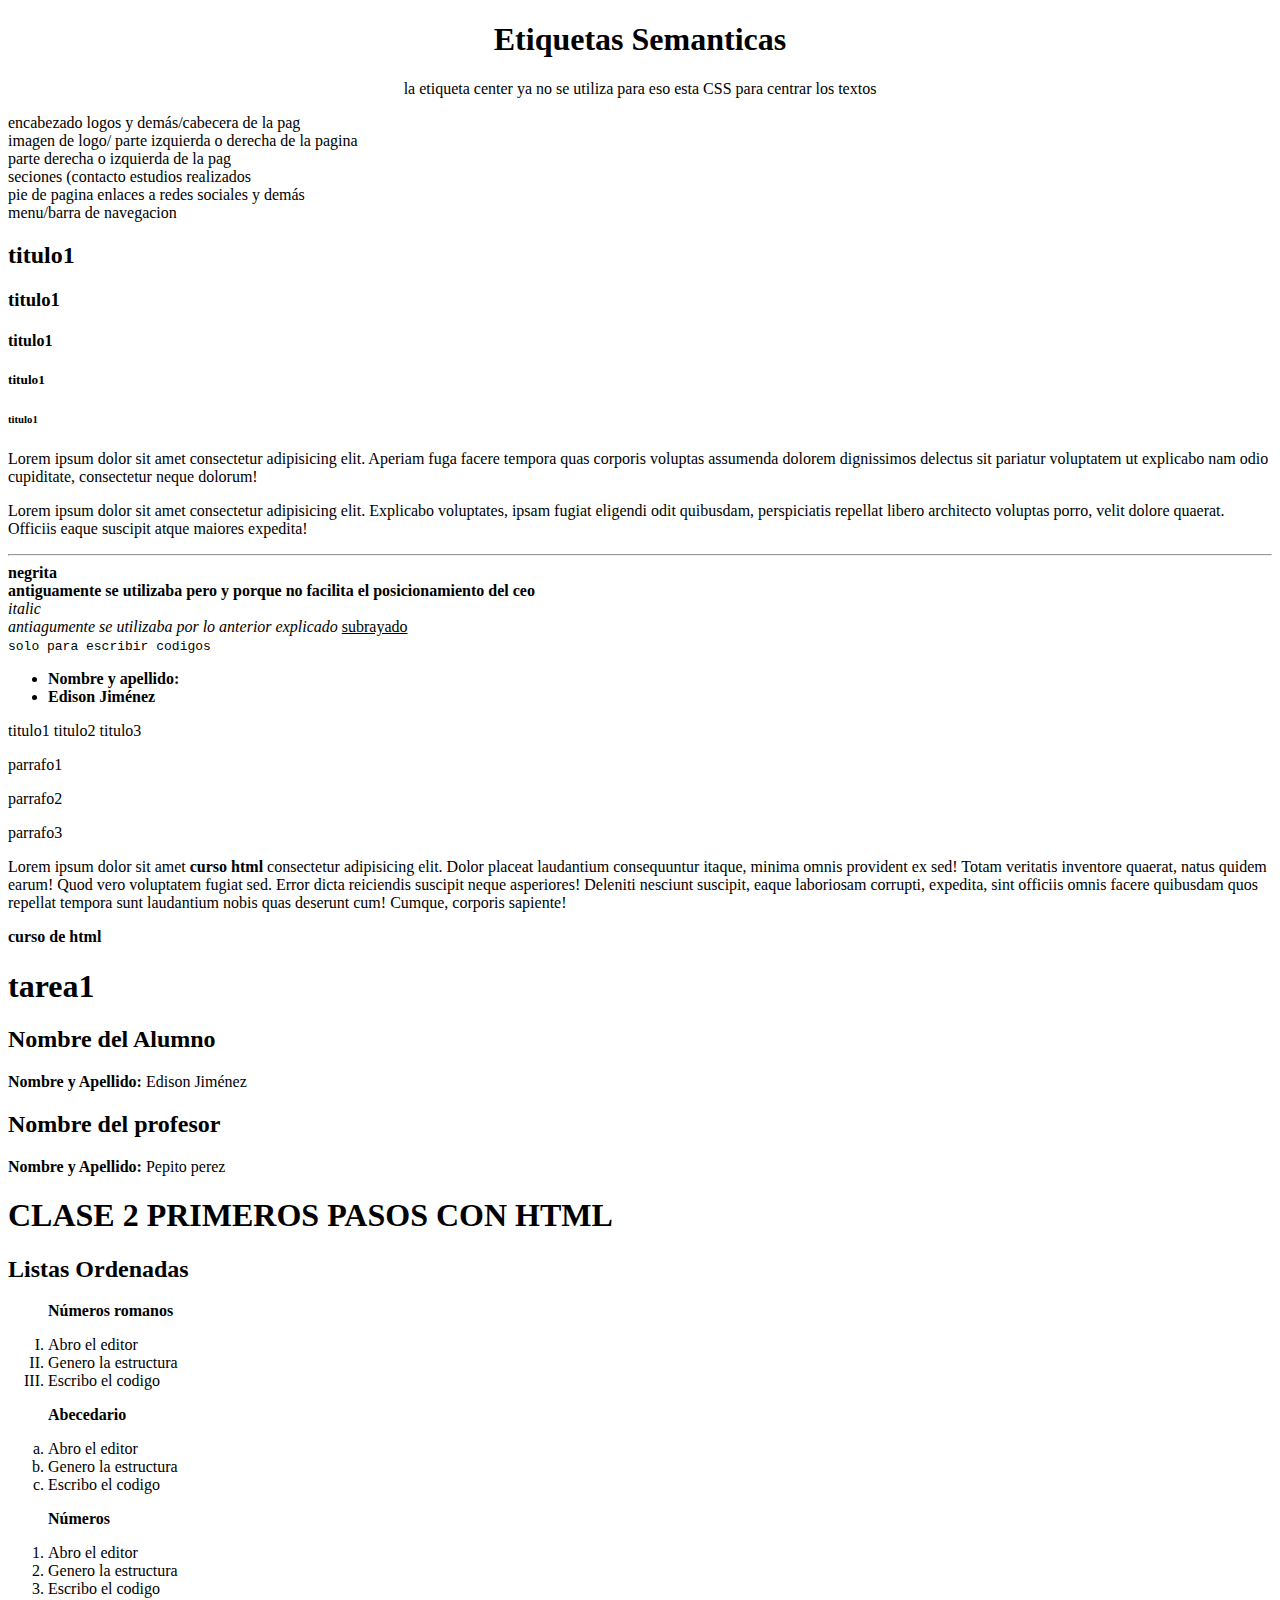
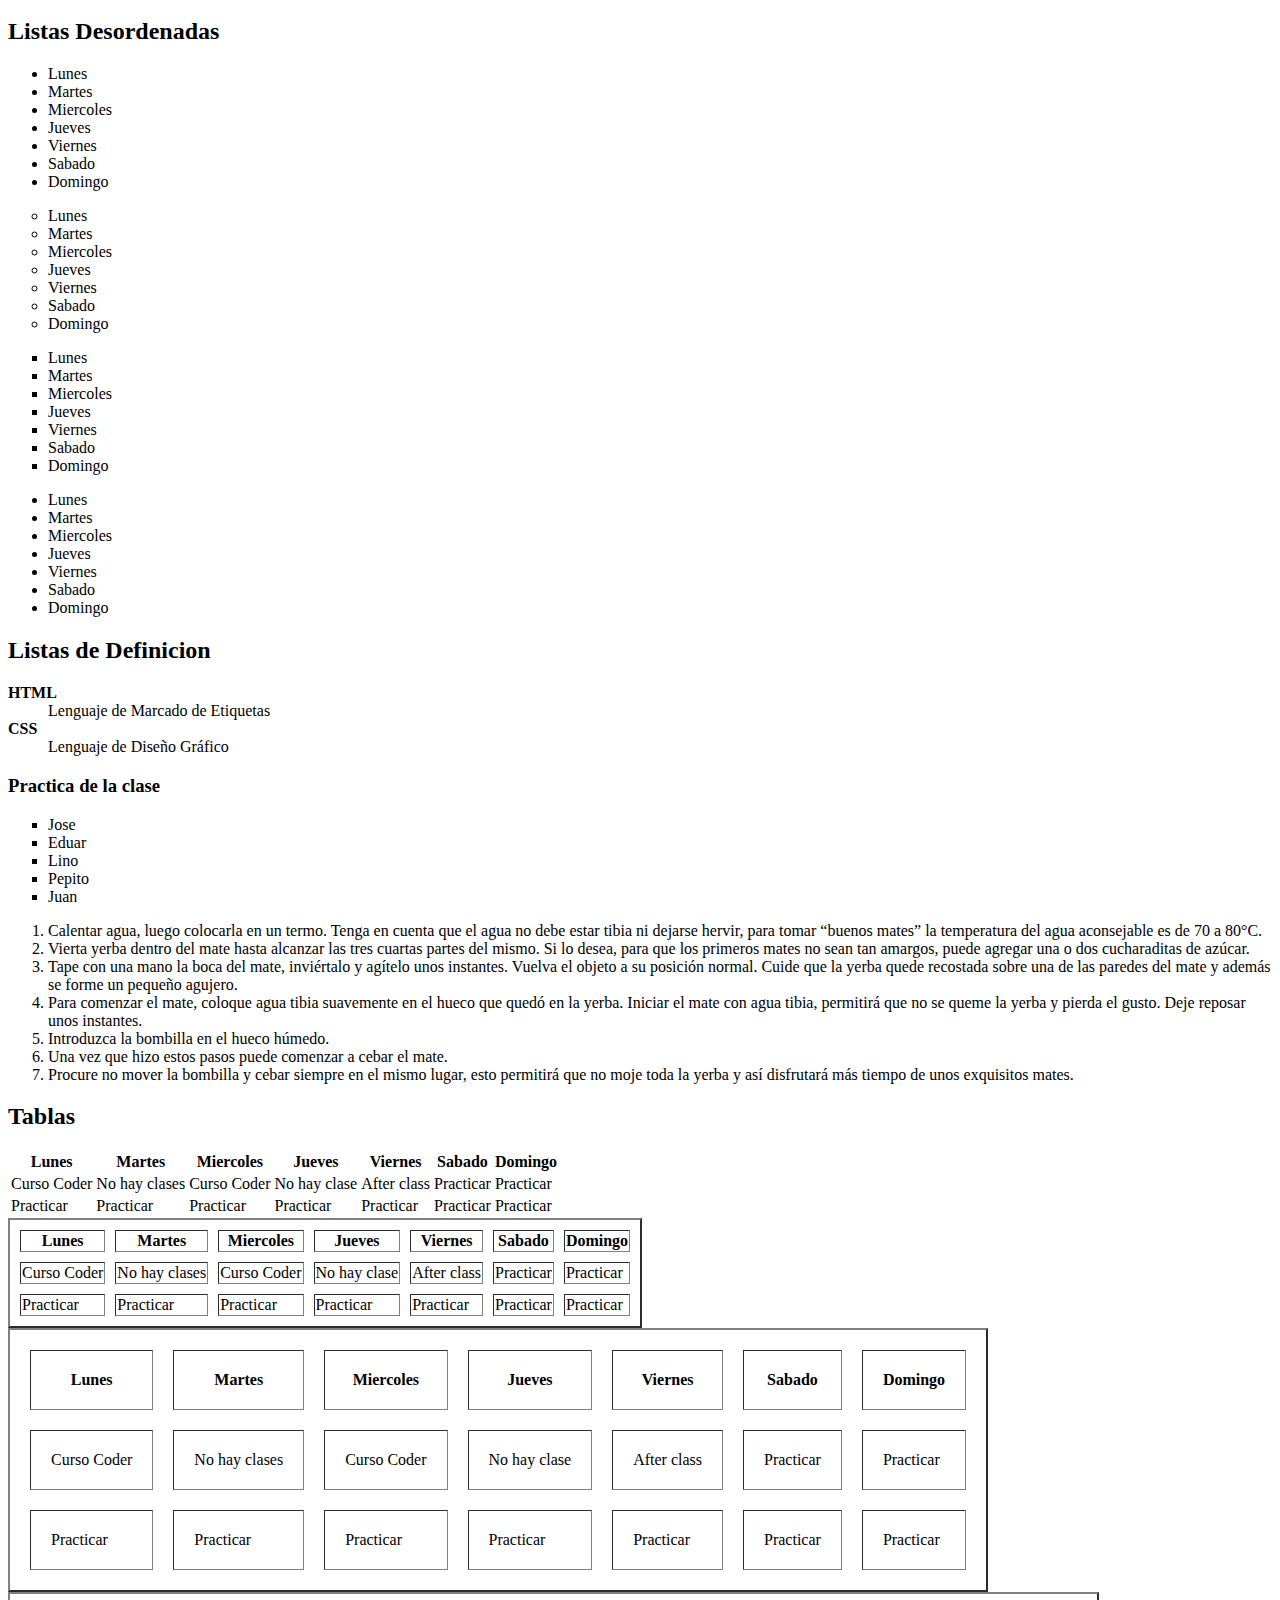
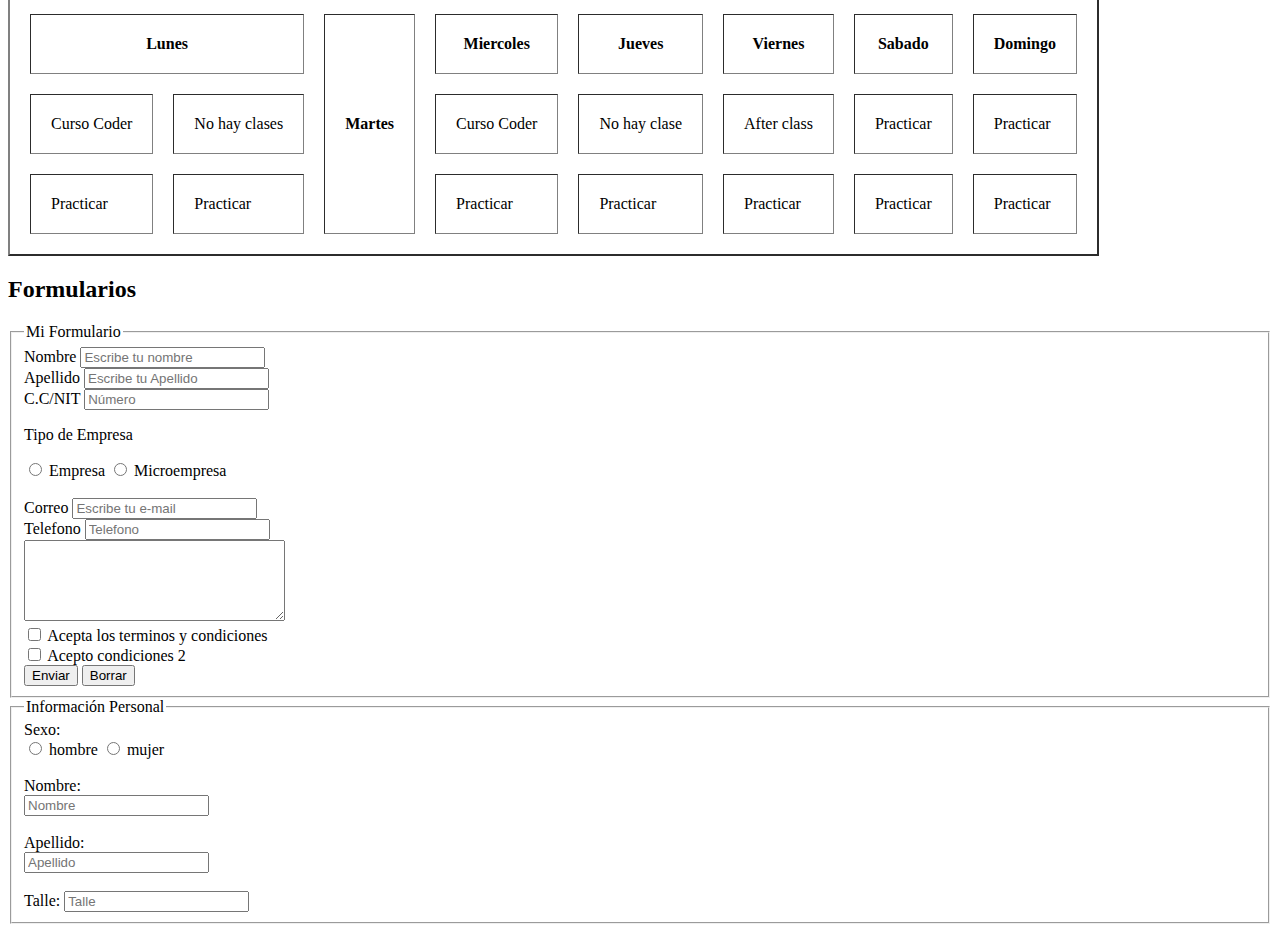
<file: pages/practica-1.html>
<!DOCTYPE html>
<html lang="en">
<head>
    <meta charset="UTF-8">
    <meta http-equiv="X-UA-Compatible" content="IE=edge">
    <meta name="viewport" content="width=device-width, initial-scale=1.0">
    <title>Document</title>
    <style></style>
</head>
<body>
    
    <center><h1>Etiquetas Semanticas</h1><p>la etiqueta center ya no se utiliza para eso esta CSS para centrar los textos</p></center>
    <header>encabezado logos y demás/cabecera de la pag</header>
    <main>imagen de logo/ parte izquierda o derecha de la pagina</main>
    <aside>parte derecha o izquierda de la pag</aside>
    <section>seciones (contacto estudios realizados</section>
    <footer>pie de pagina enlaces a redes sociales y demás</footer>
    <nav>menu/barra de navegacion</nav>
    <nav style="background-color:rgb(238, 20, 20)"></nav>


    <h2>titulo1</h2>
    <h3>titulo1</h3>
    <h4>titulo1</h4>
    <h5>titulo1</h5>
    <h6>titulo1</h6>
    <p>Lorem ipsum dolor sit amet consectetur adipisicing elit. Aperiam fuga facere tempora quas corporis voluptas assumenda dolorem dignissimos delectus sit pariatur voluptatem ut explicabo nam odio cupiditate, consectetur neque dolorum!</p>
    <p>Lorem ipsum dolor sit amet consectetur adipisicing elit. Explicabo voluptates, ipsam fugiat eligendi odit quibusdam, perspiciatis repellat libero architecto voluptas porro, velit dolore quaerat. Officiis eaque suscipit atque maiores expedita!</p>
    <hr>
    <strong>negrita</strong><br>
    <b>antiguamente se utilizaba pero y porque no facilita el posicionamiento del ceo</b><br>
    <em>italic</em><br>
    <i>antiagumente se utilizaba por lo anterior explicado</i>
    <u>subrayado</u><br>
    <code>solo para escribir codigos</code>
    <ul>
       <strong><li>Nombre y apellido:</li><li>Edison Jiménez</li></strong> 
    </ul>
    <p>titulo1
    titulo2
    titulo3</p>
    <p>parrafo1</p>
    <p>parrafo2</p>
    <p>parrafo3</p>
    <p>Lorem ipsum dolor sit amet <strong>curso html</strong> consectetur adipisicing elit. Dolor placeat laudantium consequuntur itaque, minima omnis provident ex sed! Totam veritatis inventore quaerat, natus quidem earum! Quod vero voluptatem fugiat sed.
    Error dicta reiciendis suscipit neque asperiores! Deleniti nesciunt suscipit, eaque laboriosam corrupti, expedita, sint officiis omnis facere quibusdam quos repellat tempora sunt laudantium nobis quas deserunt cum! Cumque, corporis sapiente!</p><strong>curso de html</strong>
    <h1>tarea1</h1>
    <h2>Nombre del Alumno</h2>
    <p><strong>Nombre y Apellido:</strong> Edison Jiménez</p>
    <h2>Nombre del profesor</h2>
    <p><strong>Nombre y Apellido:</strong> Pepito perez</p>
    <h1>CLASE 2 PRIMEROS PASOS CON HTML</h1>
    <h2>Listas Ordenadas</h2>
   
    <ol type="I"><p> <strong>Números romanos</strong></p>
        <li>Abro el editor</li>
        <li>Genero la estructura</li>
        <li>Escribo el codigo</li>
    </ol>
    <ol type="a"><p><strong>Abecedario</strong></p>
    <li>Abro el editor</li>
    <li>Genero la estructura</li>
    <li>Escribo el codigo</li>
    </ol>
    <ol><p><strong>Números</strong></p>
        <li>Abro el editor</li>
        <li>Genero la estructura</li>
        <li>Escribo el codigo</li>
    </ol>
    
    <h2>Listas Desordenadas</h2>
    <ul type="disc"> 
        <li>Lunes</li>
        <li>Martes</li>
        <li>Miercoles</li>
        <li>Jueves</li>
        <li>Viernes</li>
        <li>Sabado</li>
        <li>Domingo</li>
    </ul>
    <ul type="circle">
        <li>Lunes</li>
        <li>Martes</li>
        <li>Miercoles</li>
        <li>Jueves</li>
        <li>Viernes</li>
        <li>Sabado</li>
        <li>Domingo</li>
    </ul>
    <ul type="square">
        <li>Lunes</li>
        <li>Martes</li>
        <li>Miercoles</li>
        <li>Jueves</li>
        <li>Viernes</li>
        <li>Sabado</li>
        <li>Domingo</li>
    </ul>
    <ul>
        <li>Lunes</li>
        <li>Martes</li>
        <li>Miercoles</li>
        <li>Jueves</li>
        <li>Viernes</li>
        <li>Sabado</li>
        <li>Domingo</li>
    </ul>
    <h2>Listas de Definicion</h2>
    <dl>
        <dt><strong>HTML</strong></dt>
        <dd>Lenguaje de Marcado de Etiquetas</dd>
        <dt><Strong>CSS</Strong></dt>
        <dd>Lenguaje de Diseño Gráfico</dd>
    </dl>
    <h3>Practica de la clase</h3>
    <ul type="square">
        <li>Jose</li>
        <li>Eduar</li>
        <li>Lino</li>
        <li>Pepito</li>
        <li>Juan</li>
    </ul>
    <ol>
        <li>Calentar agua, luego colocarla en un termo. Tenga en cuenta que el agua no debe estar tibia ni dejarse hervir, para tomar “buenos mates” la temperatura del agua aconsejable es  de 70 a 80°C.</li>
        <li>Vierta yerba dentro del mate hasta alcanzar las tres cuartas partes del mismo. Si lo desea, para que los primeros mates no sean tan amargos, puede agregar  una o dos cucharaditas de azúcar.</li>
        <li>Tape con una mano la boca del mate, inviértalo y agítelo unos instantes. Vuelva el objeto a su posición normal. Cuide que la yerba quede recostada sobre una de las paredes del mate y además se forme un pequeño agujero.</li>
        <li>Para comenzar el mate, coloque agua tibia suavemente en el hueco que quedó en la yerba. Iniciar el mate con agua tibia, permitirá que no se queme la yerba y pierda el gusto.  Deje reposar unos instantes.</li>
        <li>Introduzca la bombilla en el hueco húmedo.</li>
        <li>Una vez que hizo estos pasos puede comenzar a cebar el mate.</li>
        <li>Procure no mover la bombilla y cebar siempre en el mismo lugar, esto permitirá que no moje toda la yerba y así disfrutará más tiempo de unos exquisitos mates.</li>
    </ol>
    <h2>Tablas</h2>
    <table>
        <tr>
            <th>Lunes</th>
            <th>Martes</th>
            <th>Miercoles</th>
            <th>Jueves</th>
            <th>Viernes</th>
            <th>Sabado</th>
            <th>Domingo</th>
        </tr>
        <tr>
            <td>Curso Coder</td>
            <td>No hay clases</td>
            <td>Curso Coder</td>
            <td>No hay clase</td>
            <td>After class</td>
            <td>Practicar</td>
            <td>Practicar</td>
        </tr>
        <tr>
            <td>Practicar</td>
            <td>Practicar</td>
            <td>Practicar</td>
            <td>Practicar</td>
            <td>Practicar</td>
            <td>Practicar</td>
            <td>Practicar</td>
        </tr>
    </table>
    <table border="2" cellspacing="10">
        <tr>
            <th>Lunes</th>
            <th>Martes</th>
            <th>Miercoles</th>
            <th>Jueves</th>
            <th>Viernes</th>
            <th>Sabado</th>
            <th>Domingo</th>
        </tr>
        <tr>
            <td>Curso Coder</td>
            <td>No hay clases</td>
            <td>Curso Coder</td>
            <td>No hay clase</td>
            <td>After class</td>
            <td>Practicar</td>
            <td>Practicar</td>
        </tr>
        <tr>
            <td>Practicar</td>
            <td>Practicar</td>
            <td>Practicar</td>
            <td>Practicar</td>
            <td>Practicar</td>
            <td>Practicar</td>
            <td>Practicar</td>
        </tr>
    </table>
    <table border="2" cellspacing="20" cellpadding="20">
        <tr>
            <th>Lunes</th>
            <th>Martes</th>
            <th>Miercoles</th>
            <th>Jueves</th>
            <th>Viernes</th>
            <th>Sabado</th>
            <th>Domingo</th>
        </tr>
        <tr>
            <td>Curso Coder</td>
            <td>No hay clases</td>
            <td>Curso Coder</td>
            <td>No hay clase</td>
            <td>After class</td>
            <td>Practicar</td>
            <td>Practicar</td>
        </tr>
        <tr>
            <td>Practicar</td>
            <td>Practicar</td>
            <td>Practicar</td>
            <td>Practicar</td>
            <td>Practicar</td>
            <td>Practicar</td>
            <td>Practicar</td>
        </tr>
    </table>
    <table border="2" cellspacing="20" cellpadding="20">
        <tr>
            <th colspan="2">Lunes</th>
            <th rowspan="3">Martes</th>
            <th>Miercoles</th>
            <th>Jueves</th>
            <th>Viernes</th>
            <th>Sabado</th>
            <th>Domingo</th>
        </tr>
        <tr>
            <td>Curso Coder</td>
            <td>No hay clases</td>
            <td>Curso Coder</td>
            <td>No hay clase</td>
            <td>After class</td>
            <td>Practicar</td>
            <td>Practicar</td>
        </tr>
        <tr>
            <td>Practicar</td>
            <td>Practicar</td>
            <td>Practicar</td>
            <td>Practicar</td>
            <td>Practicar</td>
            <td>Practicar</td>
            <td>Practicar</td>
        </tr>
    </table>
    <h2>Formularios</h2>
    <form action="enviar.php" method="post">
        <fieldset>
            <legend>Mi Formulario</legend>
       <label for="">Nombre</label>
        <input type="text" placeholder="Escribe tu nombre"required><br>
        <label for="">Apellido</label>
        <input type="text" placeholder="Escribe tu Apellido"required><br>
        <label for="">C.C/NIT</label>
        <input type="text" placeholder="Número"required><br>
        <p>Tipo de Empresa</p>
        <input name="Tipo de Empresa" type="radio"required>
        <label for="">Empresa</label>
        <input name="Tipo de Empresa" type="radio"required>
        <label for="">Microempresa</label>
        <br>
        <br>
        <label for="correo">Correo</label>
        <input type="mail" name="correo" placeholder="Escribe tu e-mail" required><br> 
        <label for="">Telefono</label>
        <input type="number" placeholder="Telefono"required><br>
        <textarea name="comentario" id="comentario" cols="30" rows="5"></textarea>
        <br>
        <input type="checkbox"required>
        <label for="">Acepta los terminos y condiciones</label>
        <br>
        <input type="checkbox"required>
        <label for="">Acepto condiciones 2</label>
        <br>
        <input type="submit" value="Enviar"required>
        <input type="reset" value="Borrar"required>
        </fieldset>
    </form>
    <form action="enviar.correo" method="get"></form>
    <fieldset>
        <legend>Información Personal</legend>
        <label for="">Sexo:</label><br>
        <input type="radio" required>
        <label for="">hombre</label>
        <input type="radio" required>
        <label for="">mujer</label>
        <br>
        <br>
        <label for="">Nombre:</label><br>
        <input type="text" placeholder="Nombre" required>
        <br>
        <br>
        <label for="">Apellido:</label><br>
        <input type="text" placeholder="Apellido" required>
        <br>
        <br>
        <label for="">Talle:</label>
        <input type="" placeholder="Talle" required>
       
        

    </fieldset>

</body>
</html>
</file>
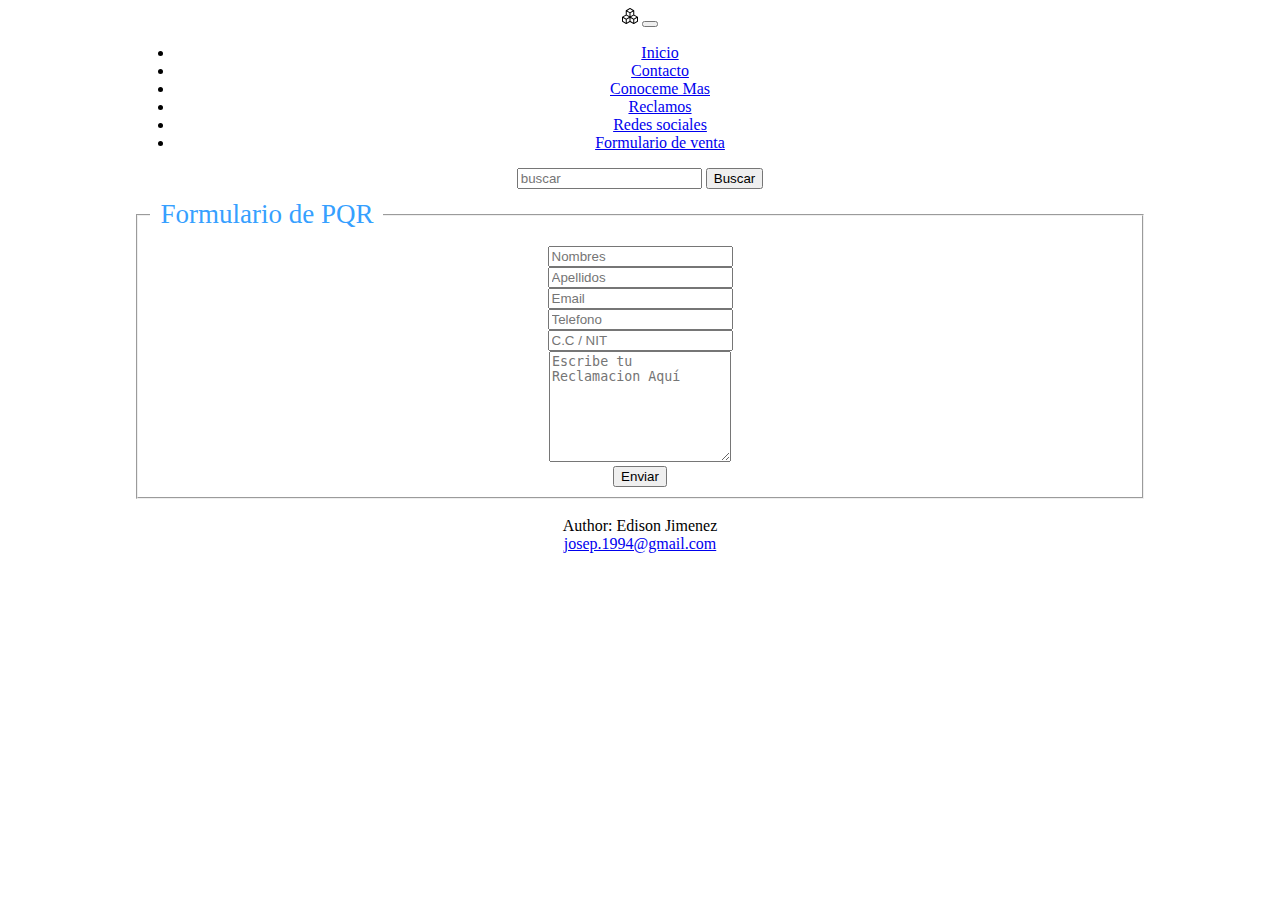
<file: pages/reclamos.html>
<!DOCTYPE html>
<html lang="es">
<head>
    <meta charset="UTF-8">
    <meta http-equiv="X-UA-Compatible" content="IE=edge">
    <meta name="viewport" content="width=device-width, initial-scale=1.0">
    <link rel="stylesheet" href="https://cdn.jsdelivr.net/npm/bootstrap@4.6.1/dist/css/bootstrap.min.css" integrity="sha384-zCbKRCUGaJDkqS1kPbPd7TveP5iyJE0EjAuZQTgFLD2ylzuqKfdKlfG/eSrtxUkn" crossorigin="anonymous">
    <script src="https://cdn.jsdelivr.net/npm/jquery@3.5.1/dist/jquery.slim.min.js" integrity="sha384-DfXdz2htPH0lsSSs5nCTpuj/zy4C+OGpamoFVy38MVBnE+IbbVYUew+OrCXaRkfj" crossorigin="anonymous"></script>
    <script src="https://cdn.jsdelivr.net/npm/popper.js@1.16.1/dist/umd/popper.min.js" integrity="sha384-9/reFTGAW83EW2RDu2S0VKaIzap3H66lZH81PoYlFhbGU+6BZp6G7niu735Sk7lN" crossorigin="anonymous"></script>
    <script src="https://cdn.jsdelivr.net/npm/bootstrap@4.6.1/dist/js/bootstrap.min.js" integrity="sha384-VHvPCCyXqtD5DqJeNxl2dtTyhF78xXNXdkwX1CZeRusQfRKp+tA7hAShOK/B/fQ2" crossorigin="anonymous"></script>
    <title>Websites</title>
</head>
<style>
  .header {
    color: #36A0FF;
    font-size: 27px;
    padding: 10px;
}
</style>
<body>
  <div align="center">
  <div class="card text-center" style="width:80%; height: auto">
    <div class="card-header">
     <nav class="navbar navbar-expand-lg navbar-light bg-light" >
        <a class="navbar-brand" href="../index.html"><img src="../img/boxes.svg" /></a>
        <button class="navbar-toggler" type="button" data-toggle="collapse" data-target="#navbarSupportedContent" aria-controls="navbarSupportedContent" aria-expanded="false" aria-label="Toggle navigation">
          <span class="navbar-toggler-icon"></span>
        </button>
        <div class="collapse navbar-collapse" id="navbarSupportedContent">
          <ul class="navbar-nav mr-auto">
            <li class="nav-item active">
              <a class="nav-link" href="../index.html">Inicio<span class="sr-only"></span></a>
            </li>
            <li class="nav-item">
                <a class="nav-link" href="contacto.html">Contacto</a>
              </li>
              <li class="nav-item">
                <a class="nav-link" href="conoce_mas.html">Conoceme Mas</a>
              </li>
              <li class="nav-item">
                <a class="nav-link" href="reclamos.html"> Reclamos</a>
              </li>
              <li class="nav-item">
                <a class="nav-link" href="redes.html"> Redes sociales</a>
              </li>
              <li class="nav-item">
                <a class="nav-link" href="../pages/formulario_venta.html"> Formulario de venta</a>
              </li>
          </ul>
          <form class="form-inline my-2 my-lg-0">
            <input class="form-control mr-sm-2" type="search" placeholder="buscar" aria-label="Search">
            <button type="button" class="btn btn-success">Buscar</button>
          </form>
        </div>
      </nav>
    </div>
    <!--formulario de contacto-->
    <div align="center" class="container">
      <div class="row">
          <div class="col-md-12">
              <div class="well well-sm">
                  <form class="form-horizontal" method="post">
                      <fieldset>
                          <legend class="text-center header">Formulario de PQR</legend>
                          <div class="form-group">
                              <span class="col-md-1 col-md-offset-2 text-center"><i class="fa fa-user bigicon"></i></span>
                              <div class="col-md-8">
                                  <input id="fname" name="name" type="text" placeholder="Nombres" class="form-control">
                              </div>
                          </div>
                          <div class="form-group">
                              <span class="col-md-1 col-md-offset-2 text-center"><i class="fa fa-user bigicon"></i></span>
                              <div class="col-md-8">
                                  <input id="lname" name="name" type="text" placeholder="Apellidos" class="form-control">
                              </div>
                          </div>
  
                          <div class="form-group">
                              <span class="col-md-1 col-md-offset-2 text-center"><i class="fa fa-envelope-o bigicon"></i></span>
                              <div class="col-md-8">
                                  <input id="email" name="email" type="text" placeholder="Email" class="form-control">
                              </div>
                          </div>
  
                          <div class="form-group">
                              <span class="col-md-1 col-md-offset-2 text-center"><i class="fa fa-phone-square bigicon"></i></span>
                              <div class="col-md-8">
                                  <input id="phone" name="phone" type="text" placeholder="Telefono" class="form-control">
                              </div>
                          </div>
                          <div class="form-group">
                            <span class="col-md-1 col-md-offset-2 text-center"><i class="fa fa-phone-square bigicon"></i></span>
                            <div class="col-md-8">
                                <input id="phone" name="phone" type="text" placeholder="C.C / NIT" class="form-control">
                            </div>
                        </div>
  
                          <div class="form-group">
                              <span class="col-md-1 col-md-offset-2 text-center"><i class="fa fa-pencil-square-o bigicon"></i></span>
                              <div class="col-md-8">
                                  <textarea class="form-control" id="message" name="message" placeholder="Escribe tu Reclamacion Aquí" rows="7"></textarea>
                              </div>
                          </div>
  
                          <div class="form-group">
                              <div class="col-md-12 text-center">
                                  <button type="submit" class="btn btn-primary btn-lg">Enviar</button>
                              </div>
                          </div>
                      </fieldset>
                  </form>
              </div>
          </div>
      </div>
  </div>
  <!--fin formulario-->
      <br/>
        <div class="card-footer text-muted">
       Author: Edison Jimenez <br/>
       <a href="josep.1995@gmail.com">josep.1994@gmail.com</a>
  </div>
</div>
</body>
</html>
</file>
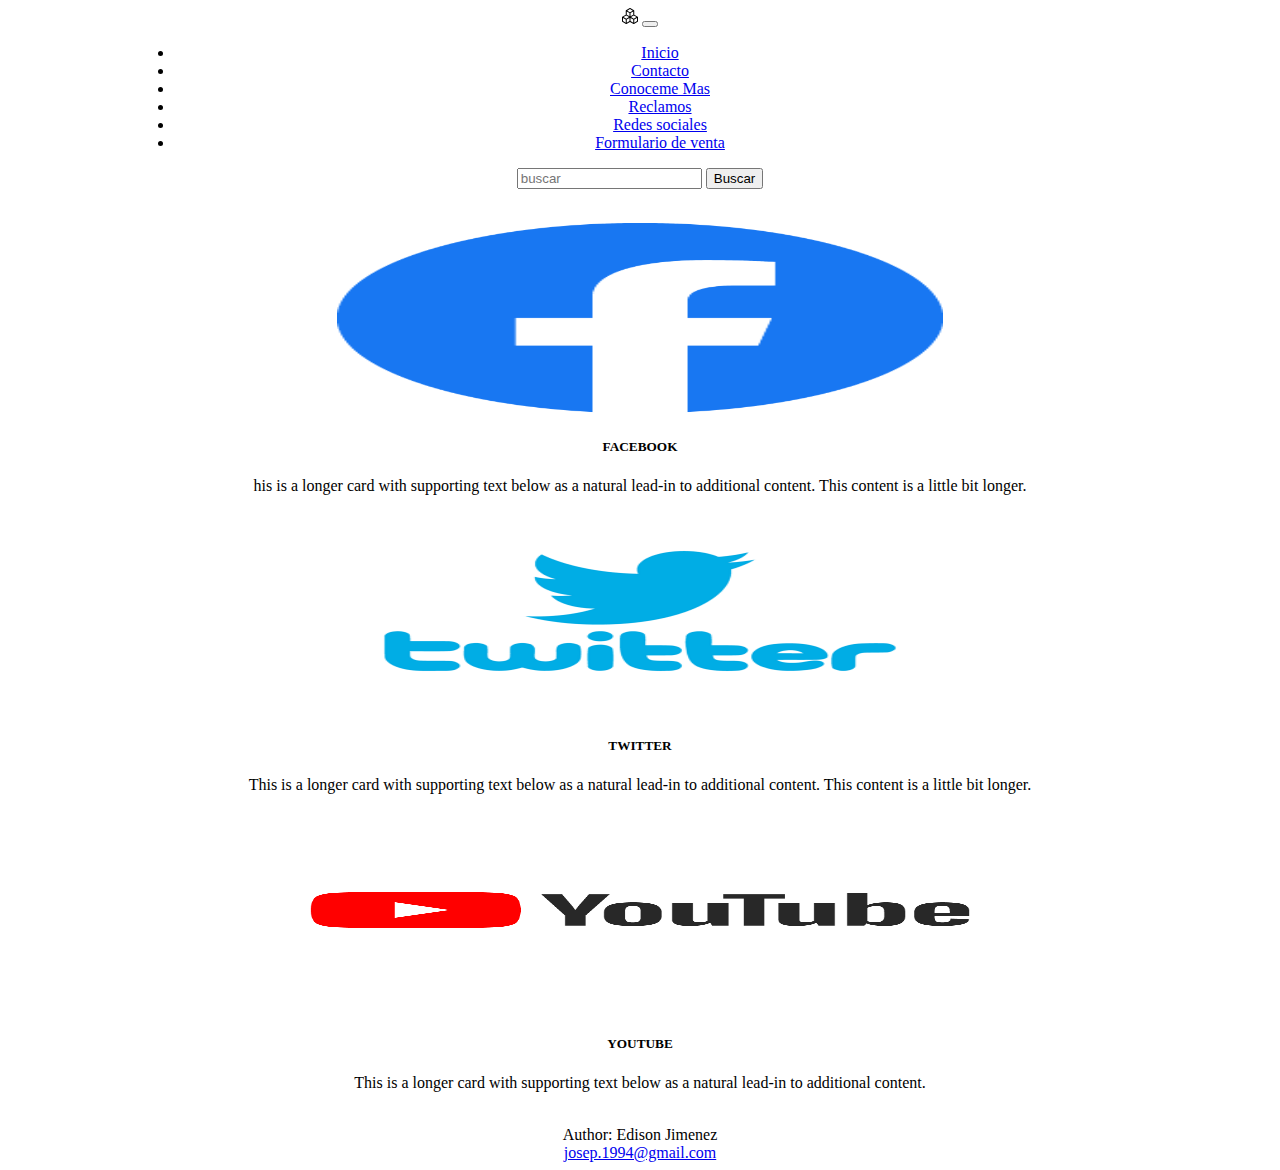
<file: pages/redes.html>
<!DOCTYPE html>
<html lang="es">
<head>
    <meta charset="UTF-8">
    <meta http-equiv="X-UA-Compatible" content="IE=edge">
    <meta name="viewport" content="width=device-width, initial-scale=1.0">
    <link rel="stylesheet" href="https://cdn.jsdelivr.net/npm/bootstrap@4.6.1/dist/css/bootstrap.min.css" integrity="sha384-zCbKRCUGaJDkqS1kPbPd7TveP5iyJE0EjAuZQTgFLD2ylzuqKfdKlfG/eSrtxUkn" crossorigin="anonymous">
    <script src="https://cdn.jsdelivr.net/npm/jquery@3.5.1/dist/jquery.slim.min.js" integrity="sha384-DfXdz2htPH0lsSSs5nCTpuj/zy4C+OGpamoFVy38MVBnE+IbbVYUew+OrCXaRkfj" crossorigin="anonymous"></script>
    <script src="https://cdn.jsdelivr.net/npm/popper.js@1.16.1/dist/umd/popper.min.js" integrity="sha384-9/reFTGAW83EW2RDu2S0VKaIzap3H66lZH81PoYlFhbGU+6BZp6G7niu735Sk7lN" crossorigin="anonymous"></script>
    <script src="https://cdn.jsdelivr.net/npm/bootstrap@4.6.1/dist/js/bootstrap.min.js" integrity="sha384-VHvPCCyXqtD5DqJeNxl2dtTyhF78xXNXdkwX1CZeRusQfRKp+tA7hAShOK/B/fQ2" crossorigin="anonymous"></script>
    <title>Websites</title>
</head>
<style>
  .header {
    color: #36A0FF;
    font-size: 27px;
    padding: 10px;
}

.bigicon {
    font-size: 35px;
    color: #36A0FF;
}
</style>
<body>
  <div align="center">
  <div class="card text-center" style="width:80%; height: auto">
    <div class="card-header">
     <nav class="navbar navbar-expand-lg navbar-light bg-light" >
        <a class="navbar-brand" href="../index.html"><img src="../img/boxes.svg" /></a>
        <button class="navbar-toggler" type="button" data-toggle="collapse" data-target="#navbarSupportedContent" aria-controls="navbarSupportedContent" aria-expanded="false" aria-label="Toggle navigation">
          <span class="navbar-toggler-icon"></span>
        </button>
        <div class="collapse navbar-collapse" id="navbarSupportedContent">
          <ul class="navbar-nav mr-auto">
            <li class="nav-item active">
              <a class="nav-link" href="../index.html">Inicio<span class="sr-only"></span></a>
            </li>
            <li class="nav-item">
                <a class="nav-link" href="../pages/contacto.html">Contacto</a>
              </li>
              <li class="nav-item">
                <a class="nav-link" href="../pages/conoce_mas.html">Conoceme Mas</a>
              </li>
              <li class="nav-item">
                <a class="nav-link" href="../pages/reclamos.html"> Reclamos</a>
              </li>
              <li class="nav-item">
                <a class="nav-link" href="../pages/redes.html"> Redes sociales</a>
              </li>
              <li class="nav-item">
                <a class="nav-link" href="../pages/formulario_venta.html"> Formulario de venta</a>
              </li>
          </ul>
          <form class="form-inline my-2 my-lg-0">
            <input class="form-control mr-sm-2" type="search" placeholder="buscar" aria-label="Search">
            <button type="button" class="btn btn-success">Buscar</button>
          </form>
        </div>
      </nav>
    </div>
    <!--conoce mas texto-->
    <br/>
    <div class="row row-cols-1 row-cols-md-3">
        <div class="col mb-4">
          <div class="card">
            <p><img src="../img/fb.png" style="width:60%; height: 190px" class="card-img-top" alt="..."></p>
            <div class="card-body">
              <h5 class="card-title">FACEBOOK</h5>
              <p class="card-text">his is a longer card with supporting text below as a natural lead-in to additional content. This content is a little bit longer.</p>
            </div>
          </div>
        </div>
        <div class="col mb-4">
          <div class="card">
            <p><img src="../img/twitter.png" style="width:100%; height: 200px" class="card-img-top" alt="..."></p>
            <div class="card-body">
              <h5 class="card-title">TWITTER</h5>
              <p class="card-text">This is a longer card with supporting text below as a natural lead-in to additional content. This content is a little bit longer.</p>
            </div>
          </div>
        </div>
        <div class="col mb-4">
          <div class="card">
           <p><img src="../img/youtube.png" style="width:80%; height: 200px" class="card-img-top" alt="..."></p>
            <div class="card-body">
              <h5 class="card-title">YOUTUBE</h5>
              <p class="card-text">This is a longer card with supporting text below as a natural lead-in to additional content.</p>
            </div>
          </div>
        </div>
        </div>
        </div>
  <!--fin-->
      <br/>
        <div class="card-footer text-muted">
       Author: Edison Jimenez <br/>
       <a href="josep.1995@gmail.com">josep.1994@gmail.com</a>
  </div>
</div>
</body>
</html>
</file>
<file: estiloinput.css>
input{
width: 200px !important;
}

select{
    width: 200px !important; 
}
</file>
<file: css/styles.css>
.h1-index {
    text-align:center;
}
.form-contact {
    background-color: #95E714;
}
</file>
